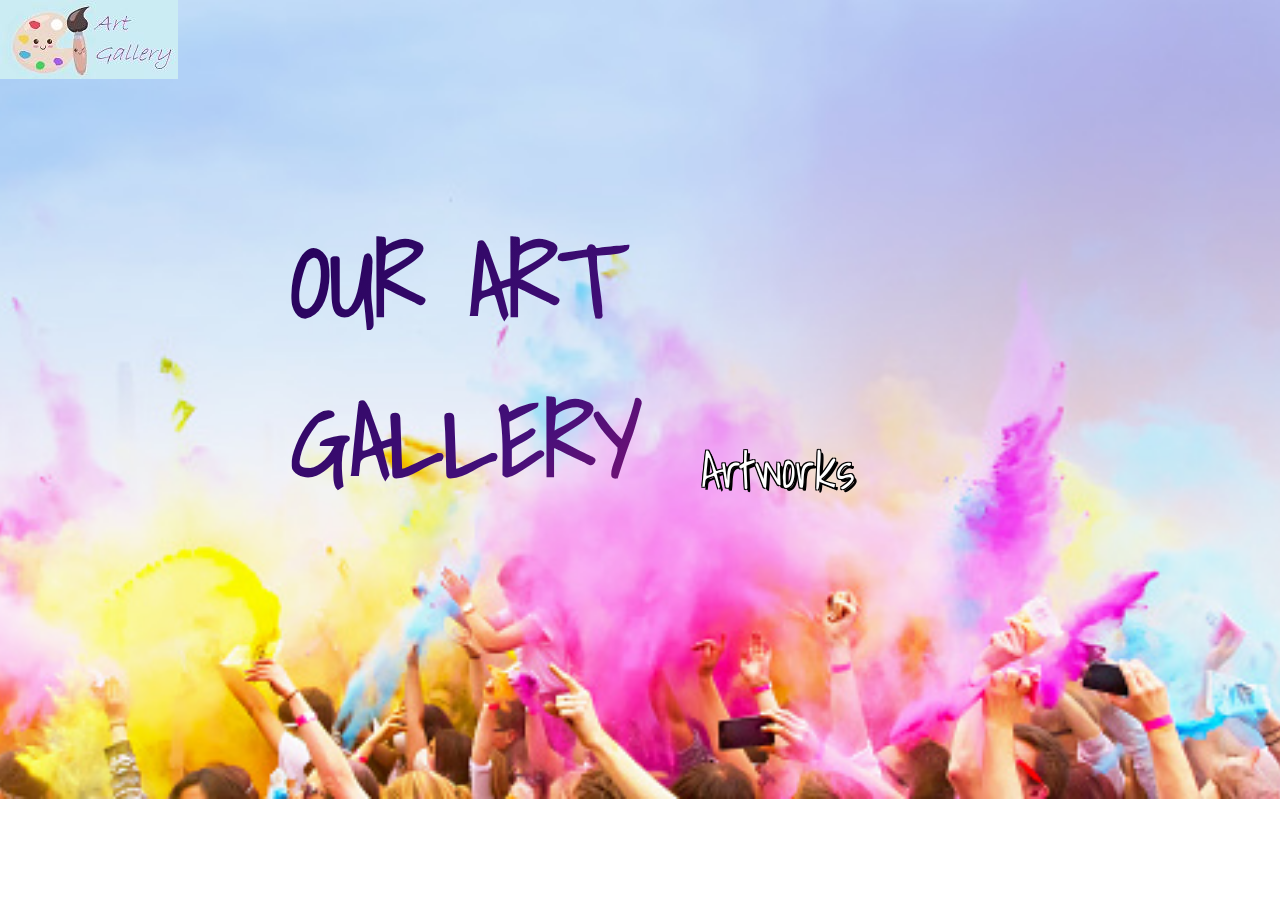
<file: index.html>
<html>
    <head>
    <title>Diya's and Dinah's Art gallery</title>
        <meta name="viewport" content="width=device-width, initial-scale=1" />
    <script type="text/js" src="special.js"></script>
    <link rel="stylesheet" type="text/css" href="style.css" >
    <link rel="preconnect" href="https://fonts.googleapis.com">
    <link rel="preconnect" href="https://fonts.gstatic.com" crossorigin>
    <link href="https://fonts.googleapis.com/css2?family=Shadows+Into+Light&display=swap" rel="stylesheet"> 
    </head>
    <body>
        <header>
                <ul>
                    <img src="logo_1.png" >
                </ul>
            </div>
            <div class="container">
                <div class="row">
                  <div class="col-md-12 text-center">
                    <h3 class="animate-charcter">Our Art gallery</h3>
                  </div>
                 <div class="h">
                    <ul>
                    <li ><a href="#">Home</a></li>
                    </ul>
                </div>
                <div class= "art">
                    <ul><li><a href="index (1).html">Artworks</a></li></ul>
                </div>
        </header>
    </body>
</html>
</file>
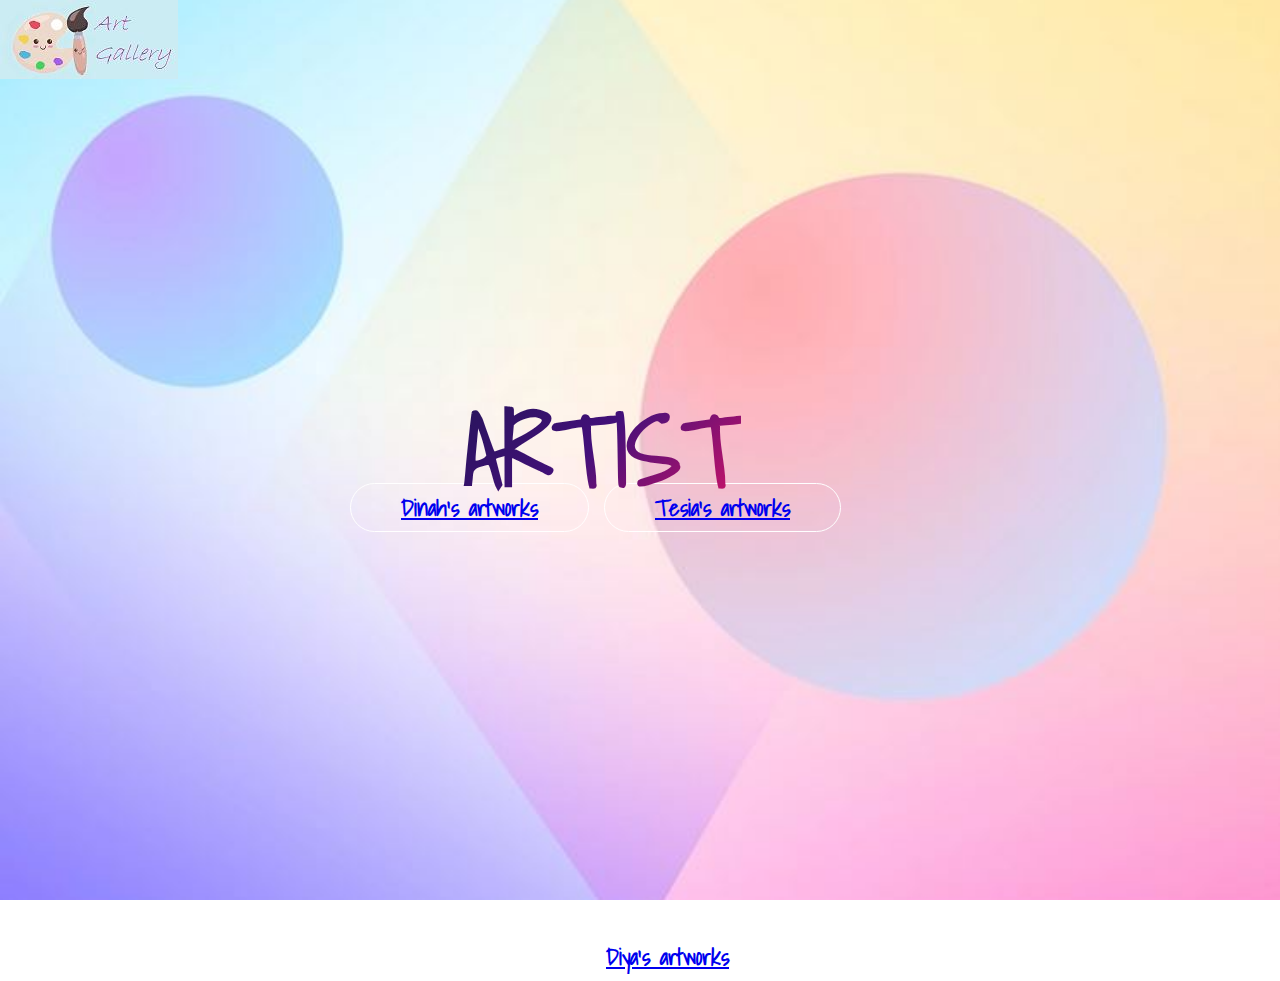
<file: index (1).html>
<html>
<head>
   
    <title> Our Art gallery</title>
   <meta name="viewport" content="width=device-width, initial-scale=1" />
    <link rel="preconnect" href="https://fonts.googleapis.com">
    <link rel="preconnect" href="https://fonts.gstatic.com" crossorigin>
    <link href="https://fonts.googleapis.com/css2?family=Shadows+Into+Light&display=swap" rel="stylesheet"> 
    <link rel="stylesheet" type="text/css" href="style (1).css" >
</head>
<body>
    <header>
        <div class="g">
            <ul>
                <li><img src="logo_1.png" >
                </li>
            </ul>
        </div>
        <div class="container">
            <div class="row">
              <div class="col-md-12 text-center">
                <h3 class="animate-charcter">Artist</h3>
              </div>
            </div>
          </div>
    <div class="button1" >
        <h3>
        <ul>
        <a href="index (2).html">Dinah's artworks</a</h3>
        </ul>
    </div>
    <div class="button3" >
        <h3>
        <ul>
        <a href="index (4).html">Tesia's artworks</a</h3>
        </ul>
    </div>
    <div class="button2" >
        <h3><a href="index (3).html">Diya's artworks</a></h3>
    </div>
    <div class="h">
        <ul>
    <li>
       <h2> <a href="index.html">Home</a></h2>
    </li>
        </ul>
    </div>
    </header>
</body>



</html>
</file>
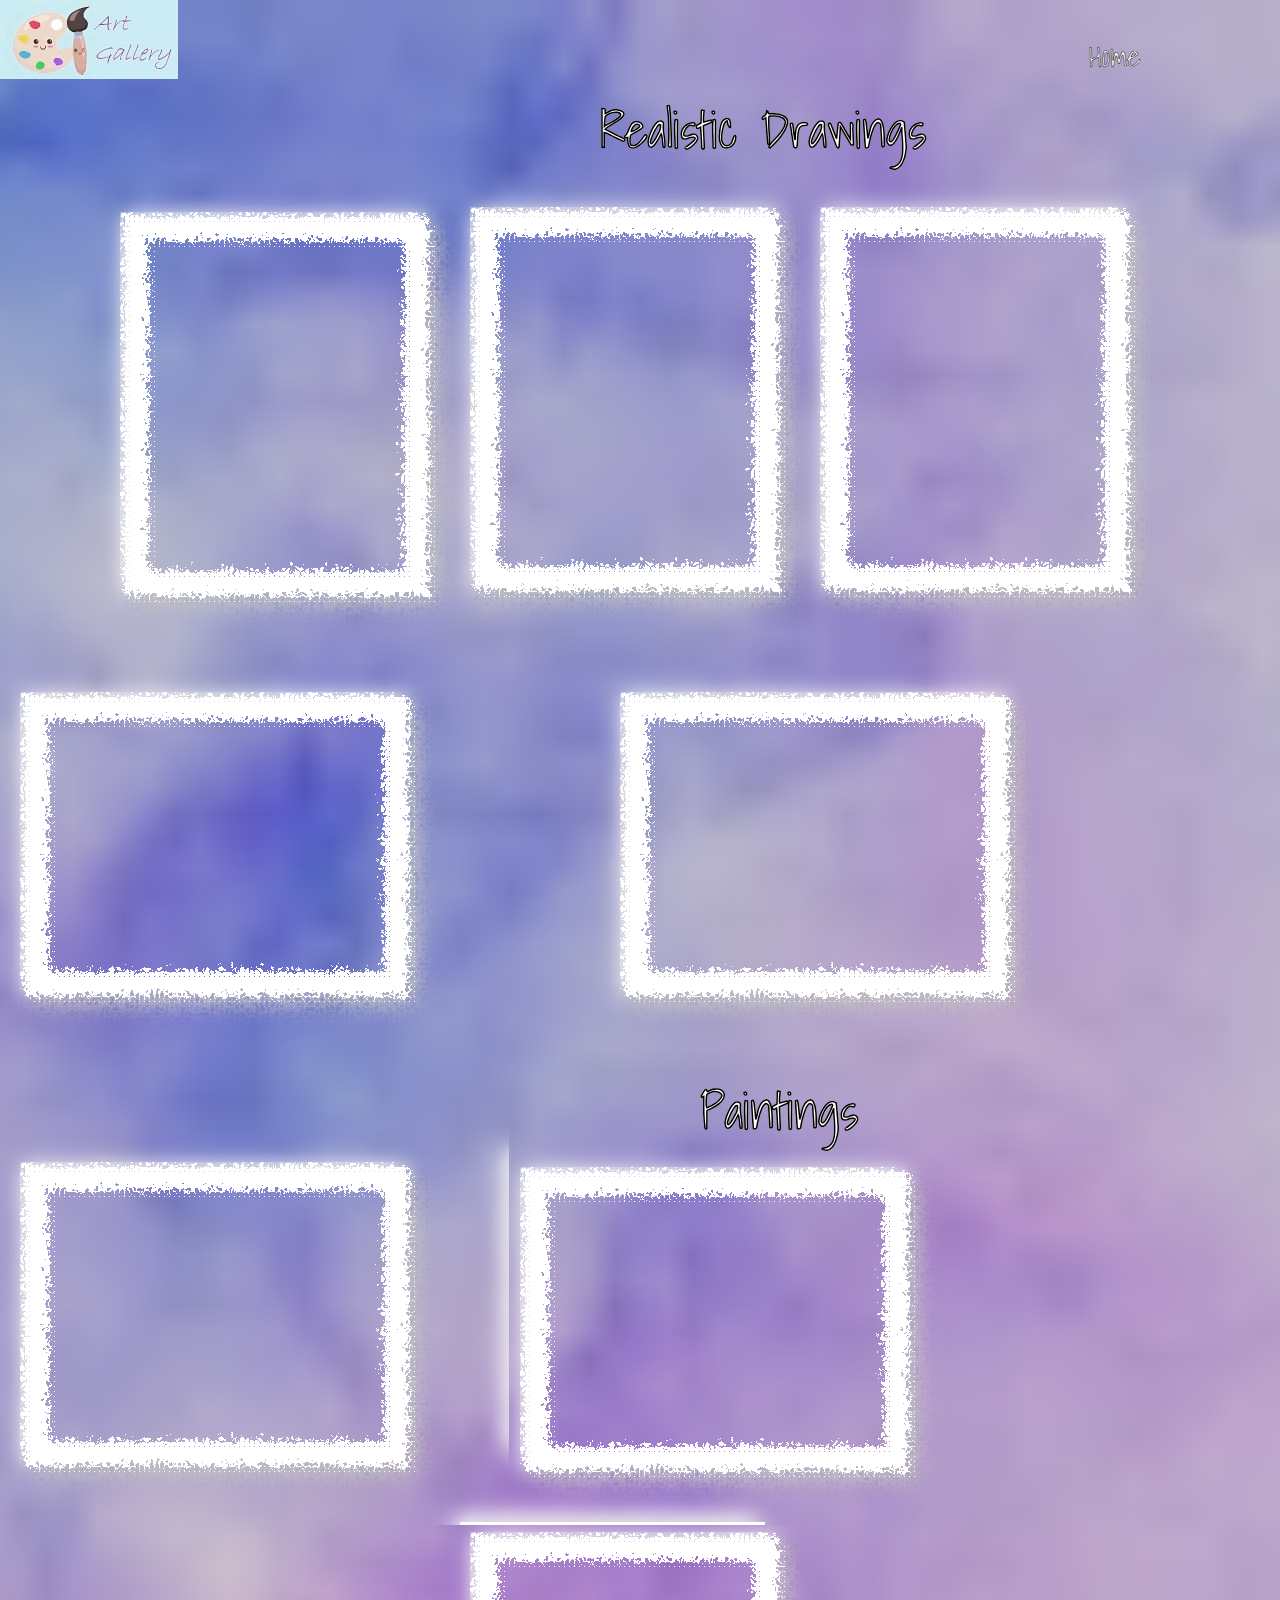
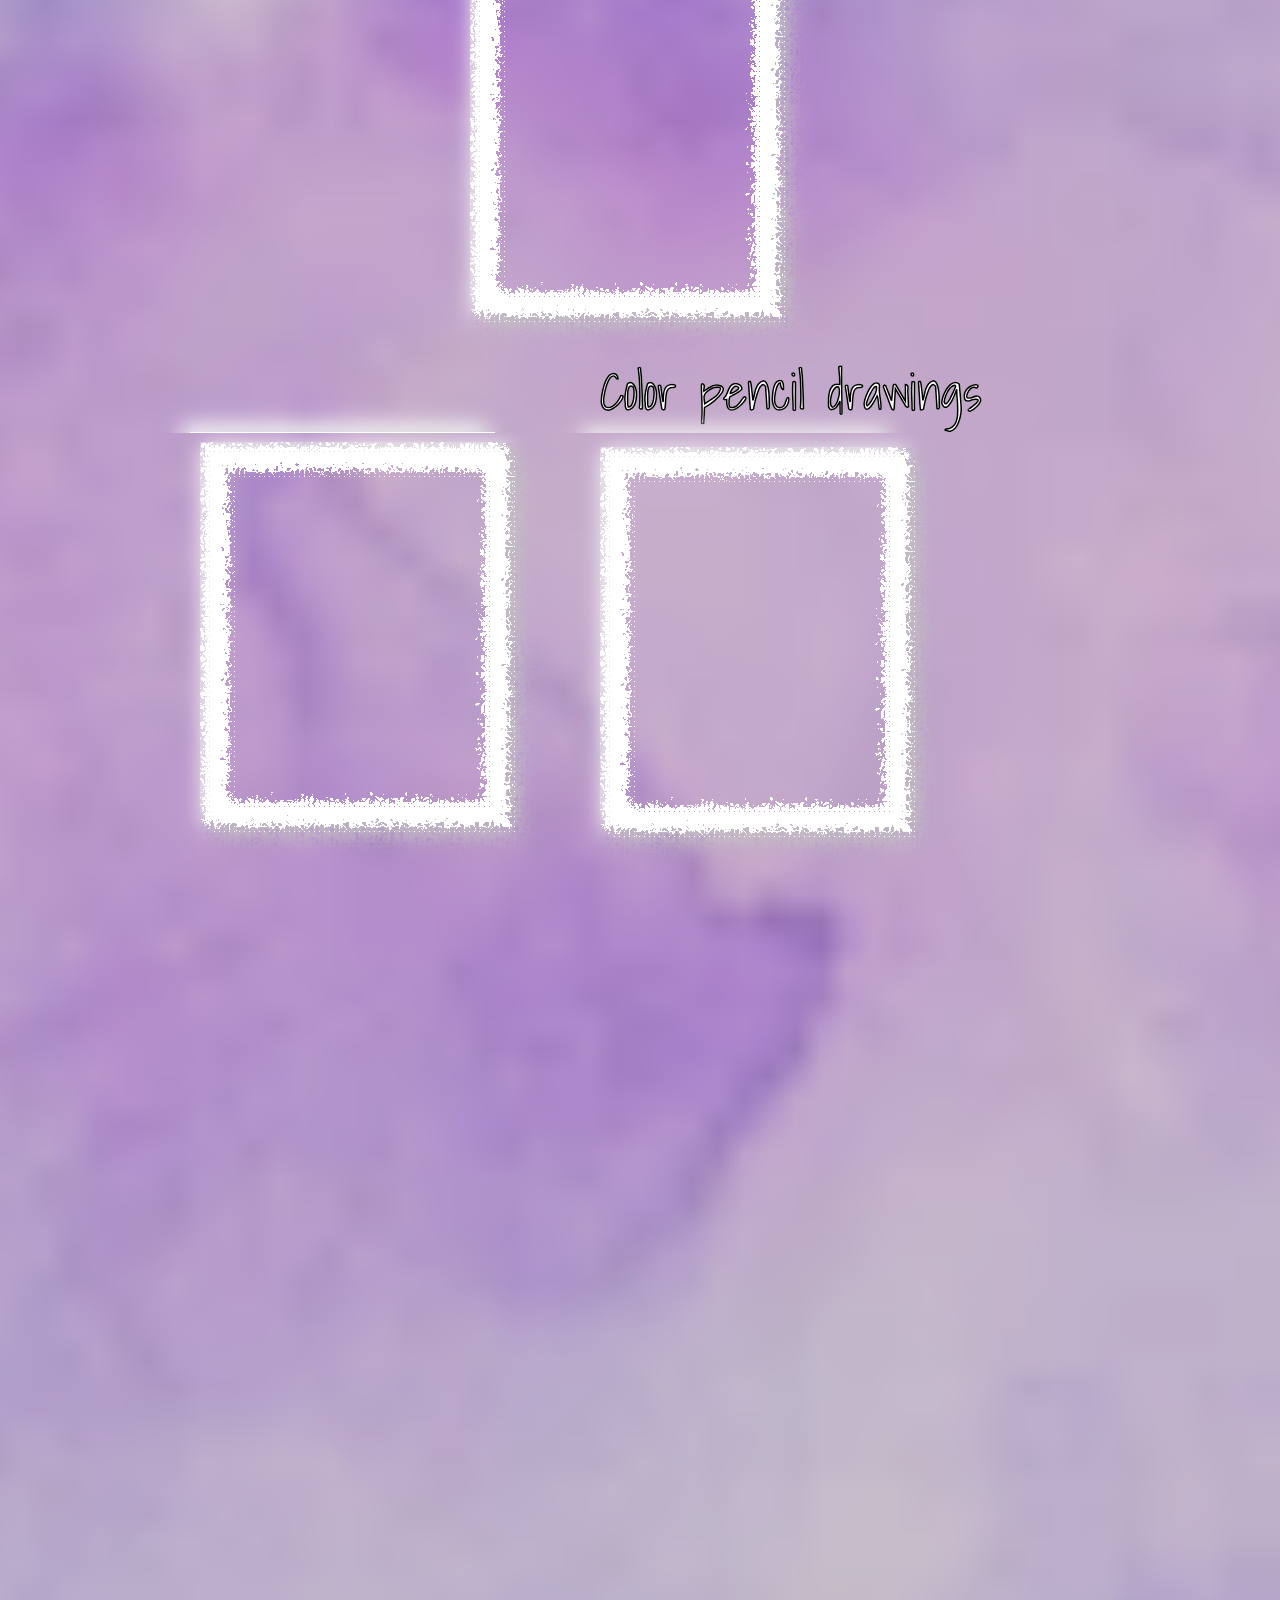
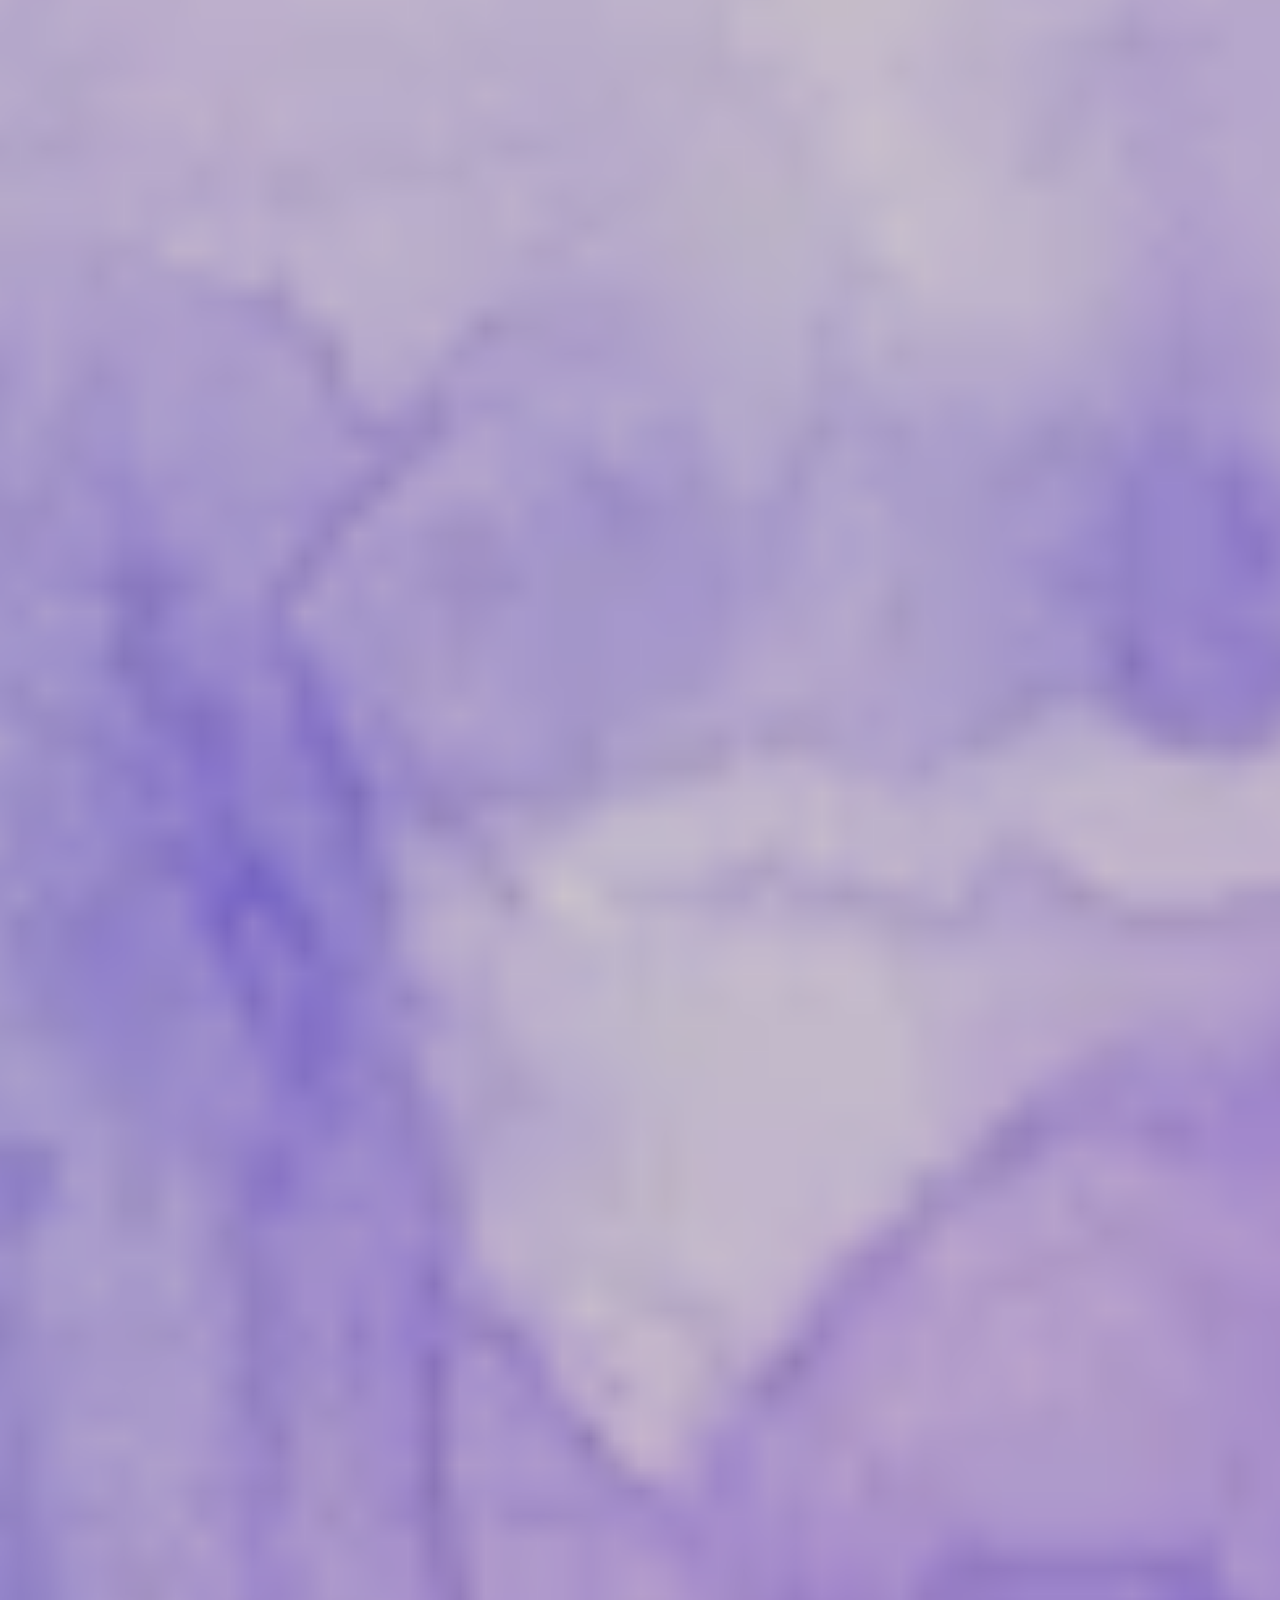
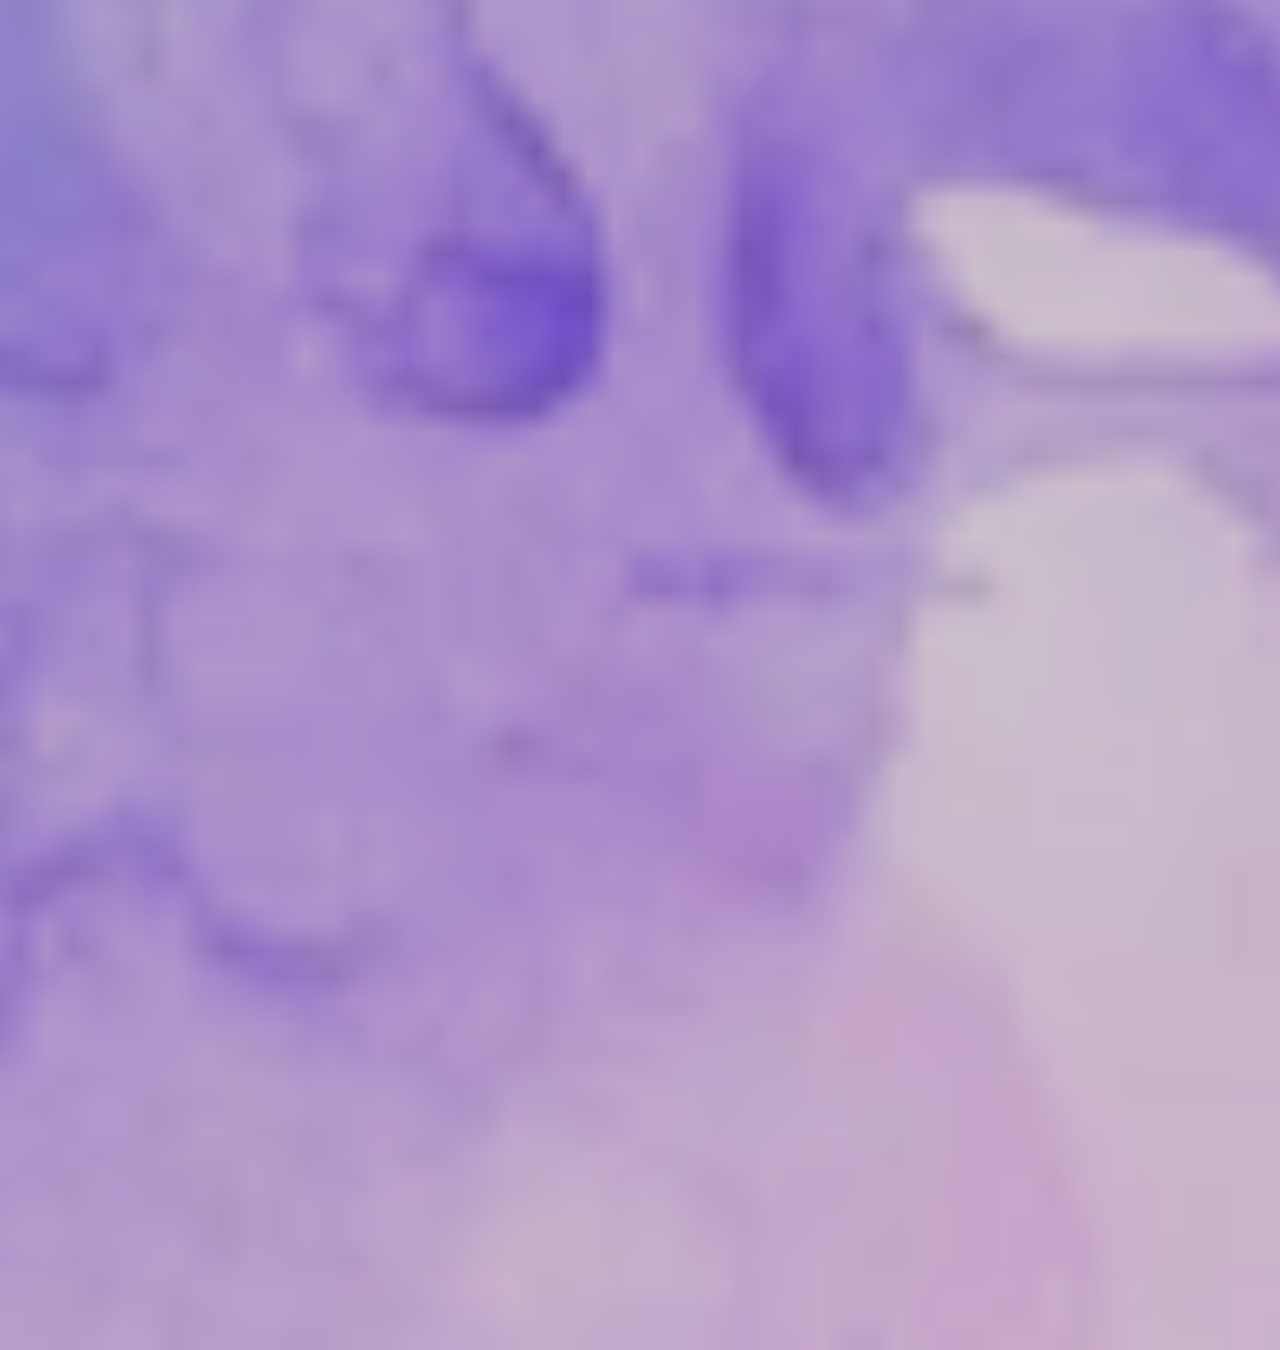
<file: index (2).html>
<html>
<head>
    <title>Dinah's Art gallery</title>
    <meta name="viewport" content="width=device-width, initial-scale=1" />
    <link rel="stylesheet" type="text/css" href="style (2).css" >
    <link rel="preconnect" href="https://fonts.googleapis.com">
    <link rel="preconnect" href="https://fonts.gstatic.com" crossorigin>
    <link href="https://fonts.googleapis.com/css2?family=Dancing+Script&family=Shadows+Into+Light&display=swap" rel="stylesheet"> 
</head>
<body>
    <header>
        <div class= "logo">
            <img src="logo_1.png">
        </div>
        <h3 class= "l1">Realistic Drawings</h3>
        <h3 class= "l2">Paintings</h3>
        <h3 class= "l3">Color pencil drawings</h3>
        <div class= "h">
            <ul>
                <li><a href= "index.html">Home</a></li>
            </ul>
        </div>
        <div class="container">
            <div class="card">
                <div class="image image">
                    <div class="info" >
                        <img src="diya_drawing_2_1 (2).png">
                    </div>
                </div>
            </div>
        </div>
        <div class="container2">
            <div class="card2">
                <div class="image image2">
                    <div class="info2" >
                        <img src="1 (4).png">
                    </div>
                </div>
            </div>
        </div>
        <div class="container3">
            <div class="card3">
                <div class="image image3">
                    <div class="info3" >
                        <img src="1 (8).png">
                    </div>
                </div>
            </div>
        </div>
        <div class="container4">
            <div class="card4">
                <div class="image image4">
                    <div class="info4" >
                        <img src="1 (3).png">
                    </div>
                </div>
            </div>
        </div>
        <div class="container5">
            <div class="card5">
                <div class="image image5">
                    <div class="info5" >
                        <img src="1 (2).png">
                    </div>
                </div>
            </div>
        </div>
        <div class="container6">
            <div class="card6">
                <div class="image image6">
                    <div class="info6" >
                        <img src="1 (9).jpg">
                    </div>
                </div>
            </div>
        </div>
        <div class="container7">
            <div class="card7">
                <div class="image image7">
                    <div class="info7" >
                        <img src="1.jpg">
                    </div>
                </div>
            </div>
        </div>
        <div class="container8">
            <div class="card8">
                <div class="image image8">
                    <div class="info8" >
                        <img src="1 (5).png">
                    </div>
                </div>
            </div>
        </div>
        <div class="container9">
            <div class="card9">
                <div class="image image9">
                    <div class="info9" >
                        <img src="1 (6).jpg">
                    </div>
                </div>
            </div>
        </div>
        <div class="container0">
            <div class="card0">
                <div class="image image0">
                    <div class="info0" >
                        <img src="1 (1).jpg">
                    </div>
                </div>
            </div>
        </div>
        <div class="card">
        <div class="image image2"></div>
        </div>
        <div class="card">
        <div class="image image3"></div>
        </div>
        <svg>
            <filter id="wavy1">
                <feturbulence x="0" y="0" baseFrequency="0.2"
            numOctaves="5" seed="1"></feturbulence> 
            <feDisplacementMap in="SourceGraphic" scale="20" />
            </filter>
        </svg>
        <svg>
            <filter id="wavy2">
                <feturbulence x="0" y="0" baseFrequency="0.2"
            numOctaves="5" seed="1"></feturbulence> 
            <feDisplacementMap in="SourceGraphic" scale="20" />
            </filter>
        </svg>
        <svg>
            <filter id="wavy3">
                <feturbulence x="0" y="0" baseFrequency="0.1"
            numOctaves="5" seed="1"></feturbulence> 
            <feDisplacementMap in="SourceGraphic" scale="20" />
            </filter>
        </svg>
    



        




    </header>
</body>
</html>
</file>
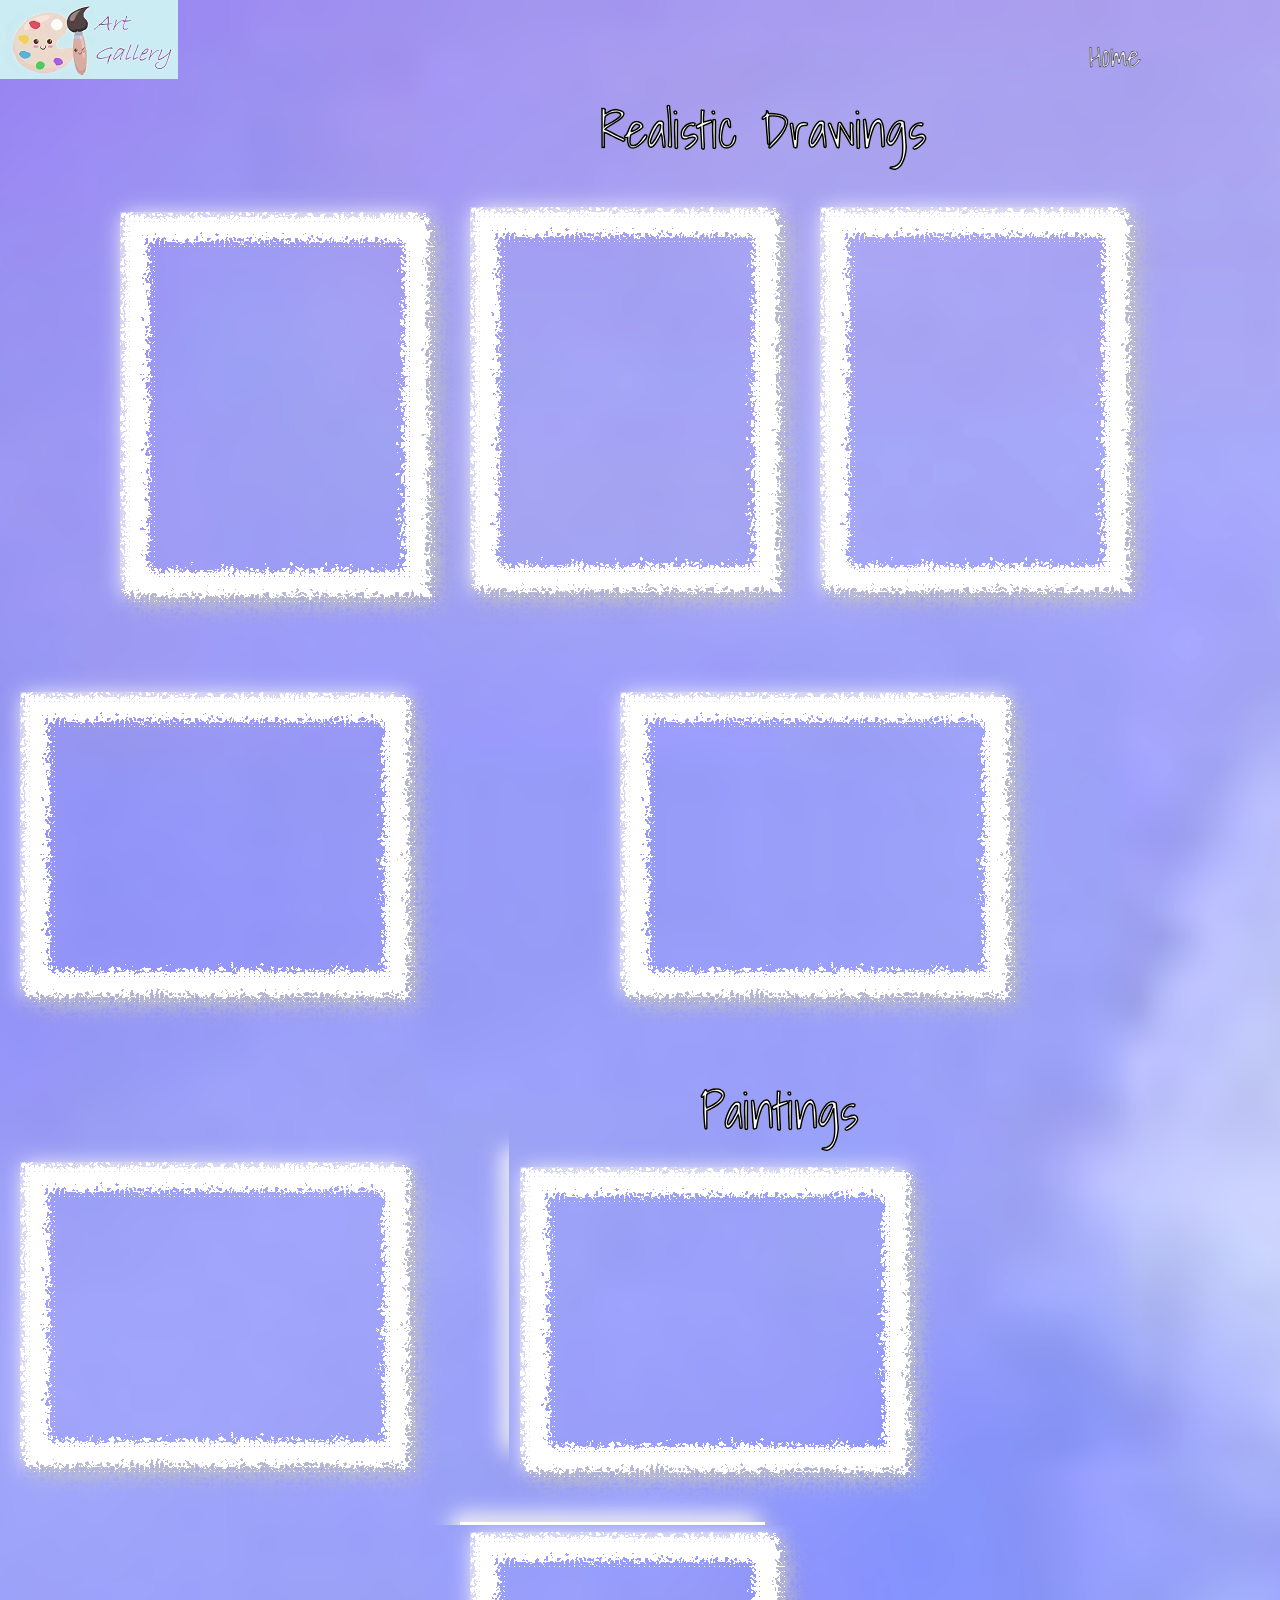
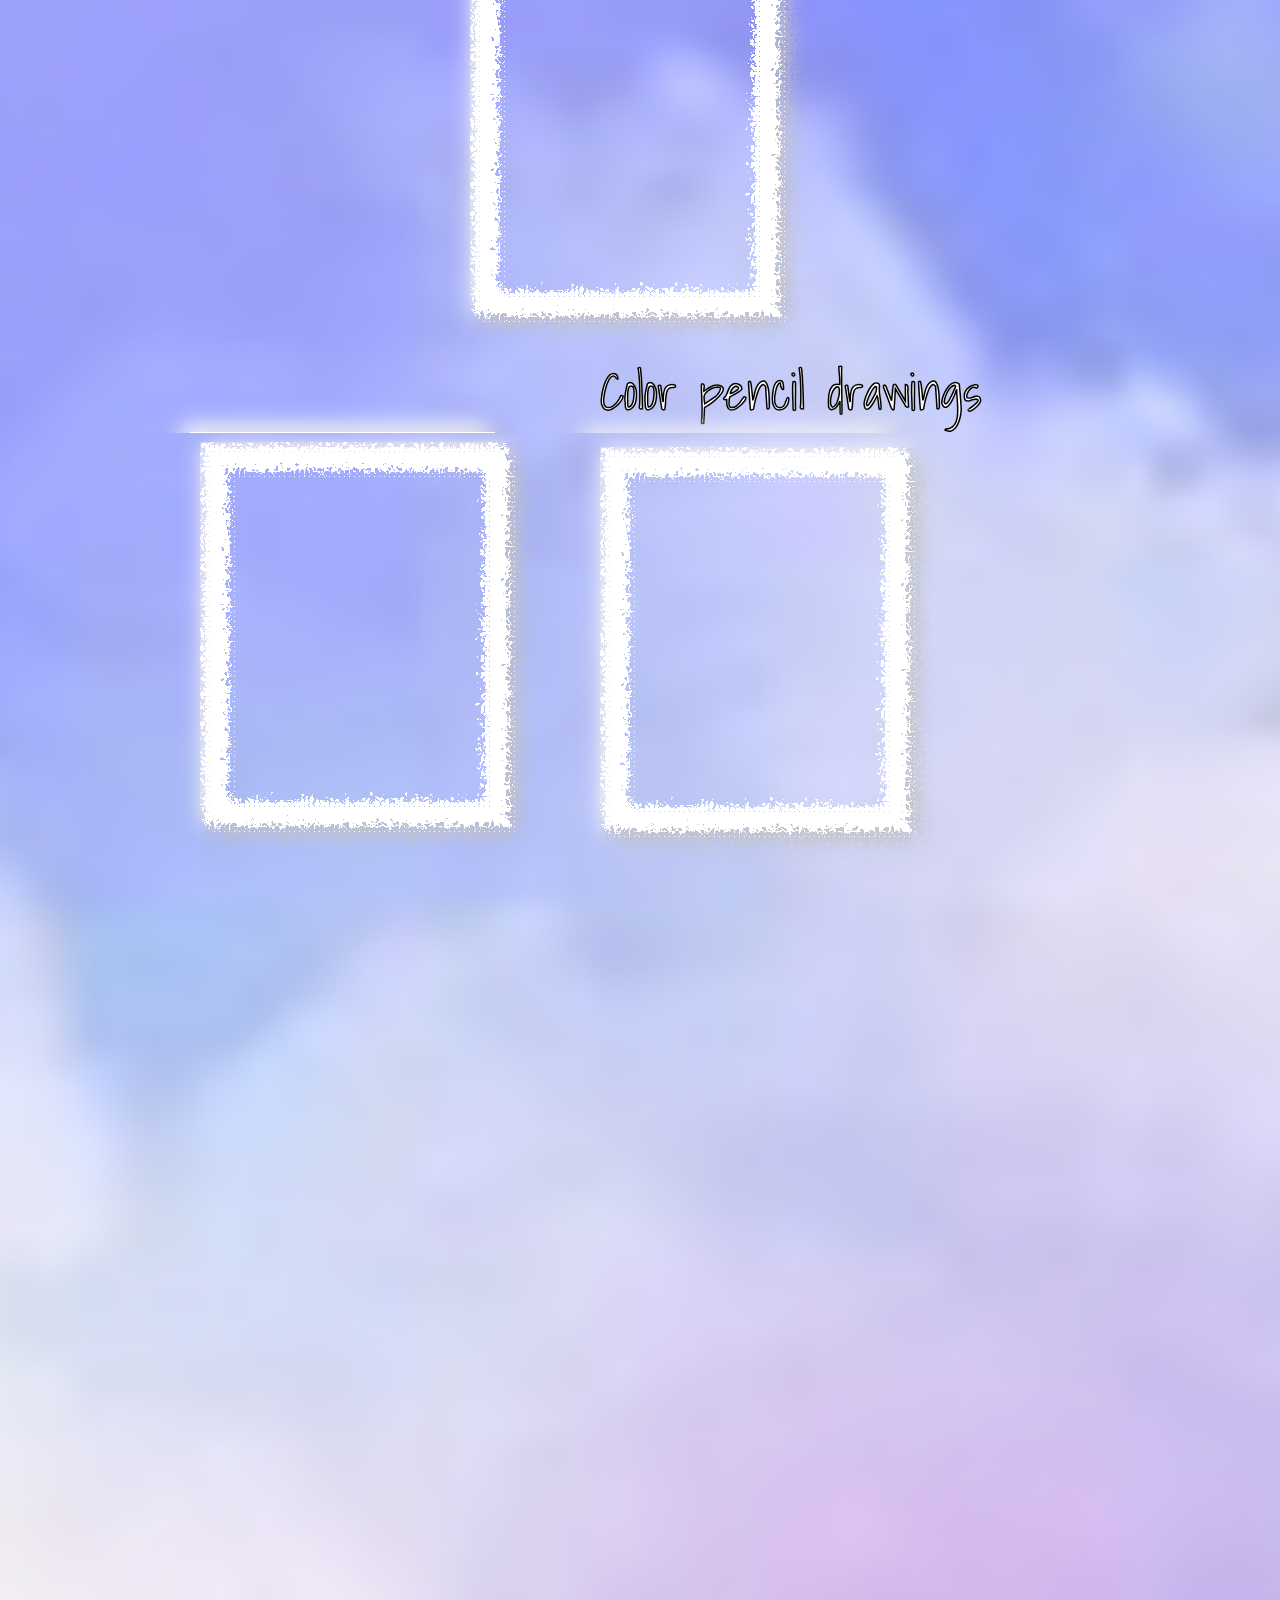
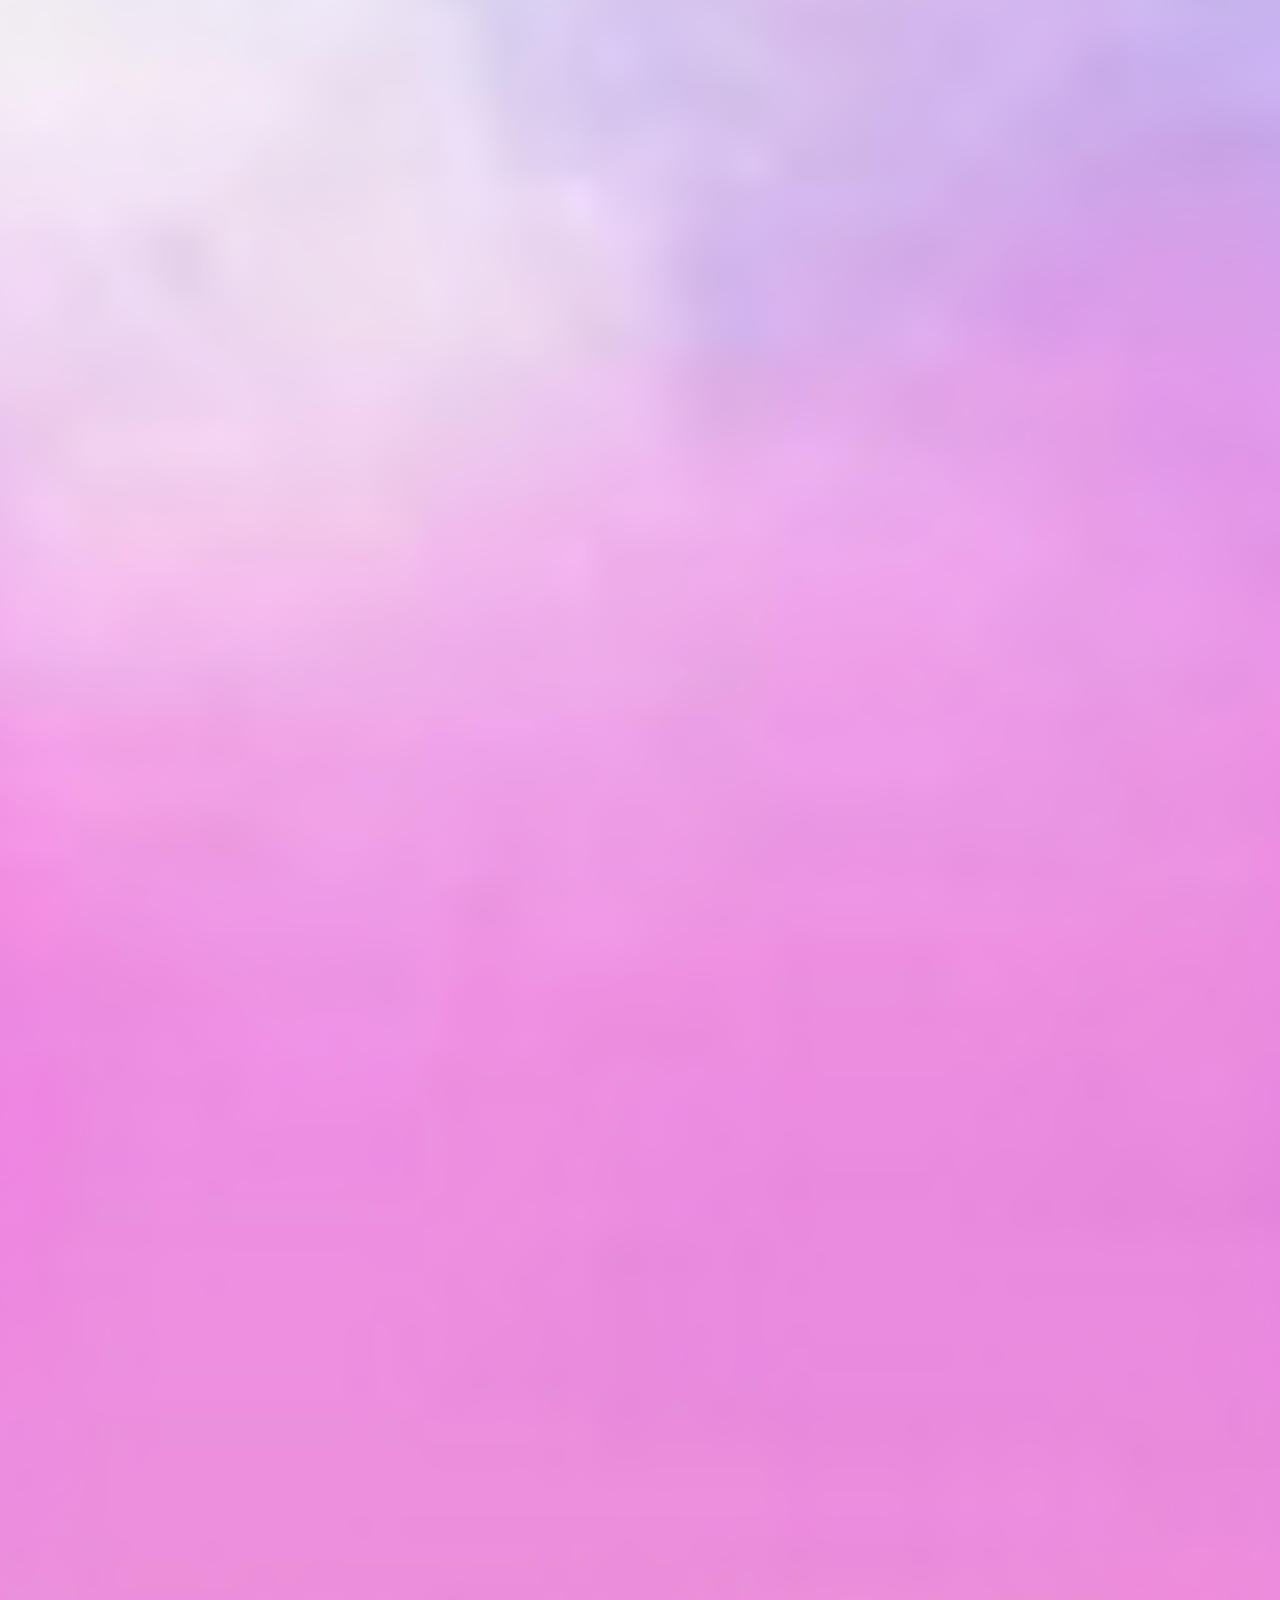
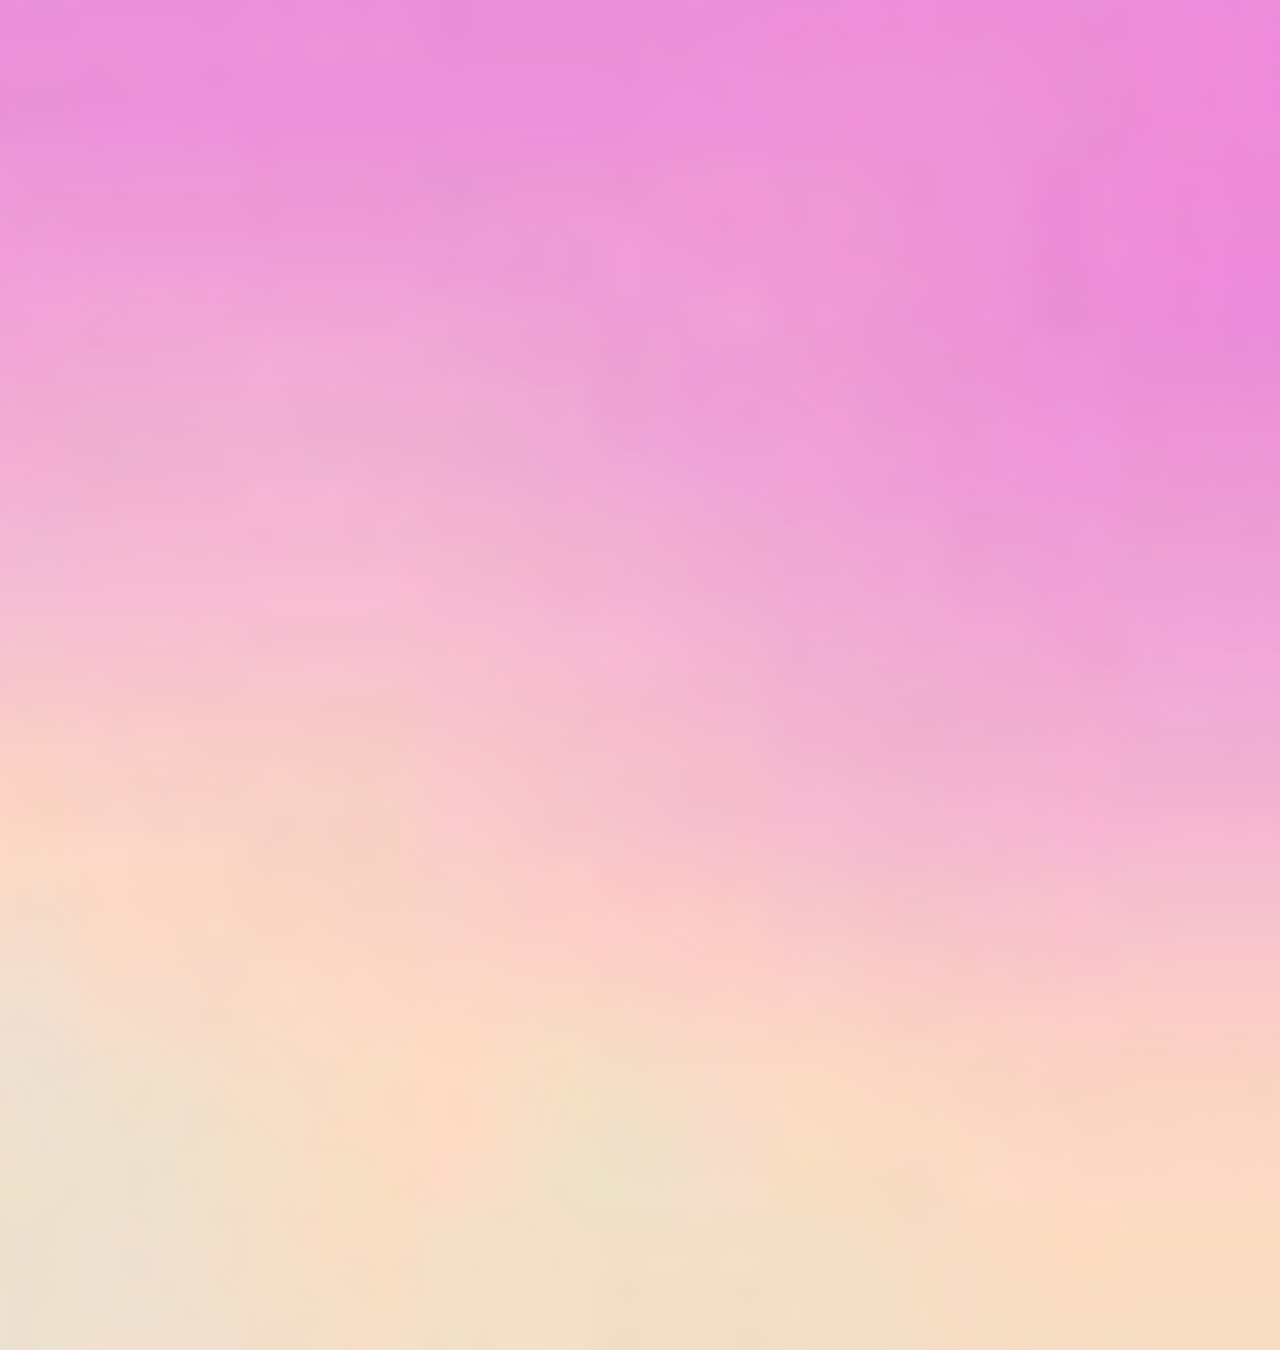
<file: index (3).html>
<html>
<head>
    <title>Diya's Art gallery</title>
    <link rel="stylesheet" type="text/css" href="style (3).css" >
    <meta name="viewport" content="width=device-width, initial-scale=1" />
    <link rel="preconnect" href="https://fonts.googleapis.com">
    <link rel="preconnect" href="https://fonts.gstatic.com" crossorigin>
    <link href="https://fonts.googleapis.com/css2?family=Dancing+Script&family=Shadows+Into+Light&display=swap" rel="stylesheet"> 
</head>
<body>
    <header>
        <div class= "logo">
            <img src="logo_1.png">
        </div>
        <h3 class= "l1">Realistic Drawings</h3>
        <h3 class= "l2">Paintings</h3>
        <h3 class= "l3">Color pencil drawings</h3>
        <div class= "h">
            <ul>
                <li><a href= "index.html">Home</a></li>
            </ul>
        </div>
        <div class="container">
            <div class="card">
                <div class="image image">
                    <div class="info" >
                        <img src="diya_drawing_2_1 (2).png">
                    </div>
                </div>
            </div>
        </div>
        <div class="container2">
            <div class="card2">
                <div class="image image2">
                    <div class="info2" >
                        <img src="1 (4).png">
                    </div>
                </div>
            </div>
        </div>
        <div class="container3">
            <div class="card3">
                <div class="image image3">
                    <div class="info3" >
                        <img src="1 (8).png">
                    </div>
                </div>
            </div>
        </div>
        <div class="container4">
            <div class="card4">
                <div class="image image4">
                    <div class="info4" >
                        <img src="1 (3).png">
                    </div>
                </div>
            </div>
        </div>
        <div class="container5">
            <div class="card5">
                <div class="image image5">
                    <div class="info5" >
                        <img src="1 (2).png">
                    </div>
                </div>
            </div>
        </div>
        <div class="container6">
            <div class="card6">
                <div class="image image6">
                    <div class="info6" >
                        <img src="1 (9).jpg">
                    </div>
                </div>
            </div>
        </div>
        <div class="container7">
            <div class="card7">
                <div class="image image7">
                    <div class="info7" >
                        <img src="1.jpg">
                    </div>
                </div>
            </div>
        </div>
        <div class="container8">
            <div class="card8">
                <div class="image image8">
                    <div class="info8" >
                        <img src="1 (5).png">
                    </div>
                </div>
            </div>
        </div>
        <div class="container9">
            <div class="card9">
                <div class="image image9">
                    <div class="info9" >
                        <img src="1 (6).jpg">
                    </div>
                </div>
            </div>
        </div>
        <div class="container0">
            <div class="card0">
                <div class="image image0">
                    <div class="info0" >
                        <img src="1 (1).jpg">
                    </div>
                </div>
            </div>
        </div>
        <div class="card">
        <div class="image image2"></div>
        </div>
        <div class="card">
        <div class="image image3"></div>
        </div>
        <svg>
            <filter id="wavy1">
                <feturbulence x="0" y="0" baseFrequency="0.2"
            numOctaves="5" seed="1"></feturbulence> 
            <feDisplacementMap in="SourceGraphic" scale="20" />
            </filter>
        </svg>
        <svg>
            <filter id="wavy2">
                <feturbulence x="0" y="0" baseFrequency="0.2"
            numOctaves="5" seed="1"></feturbulence> 
            <feDisplacementMap in="SourceGraphic" scale="20" />
            </filter>
        </svg>
        <svg>
            <filter id="wavy3">
                <feturbulence x="0" y="0" baseFrequency="0.1"
            numOctaves="5" seed="1"></feturbulence> 
            <feDisplacementMap in="SourceGraphic" scale="20" />
            </filter>
        </svg>
    



        




    </header>
</body>
</html>
</file>
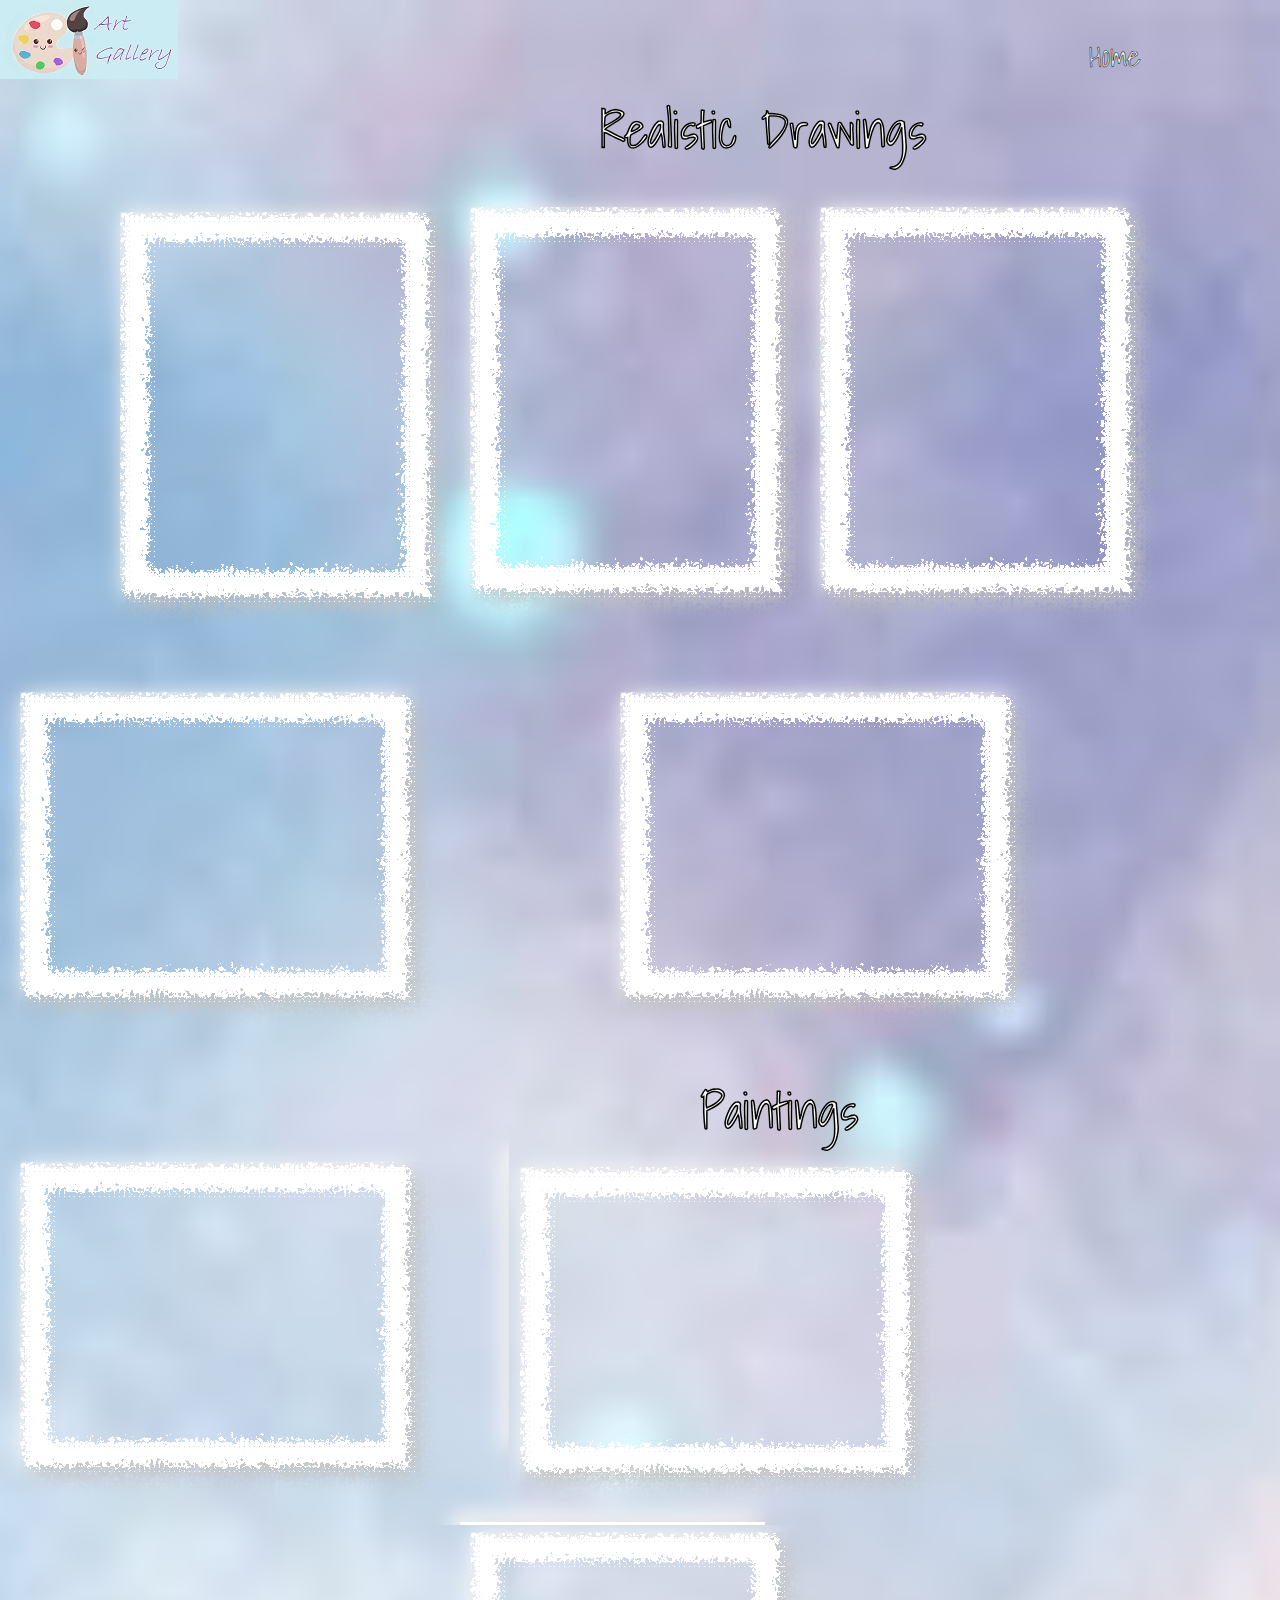
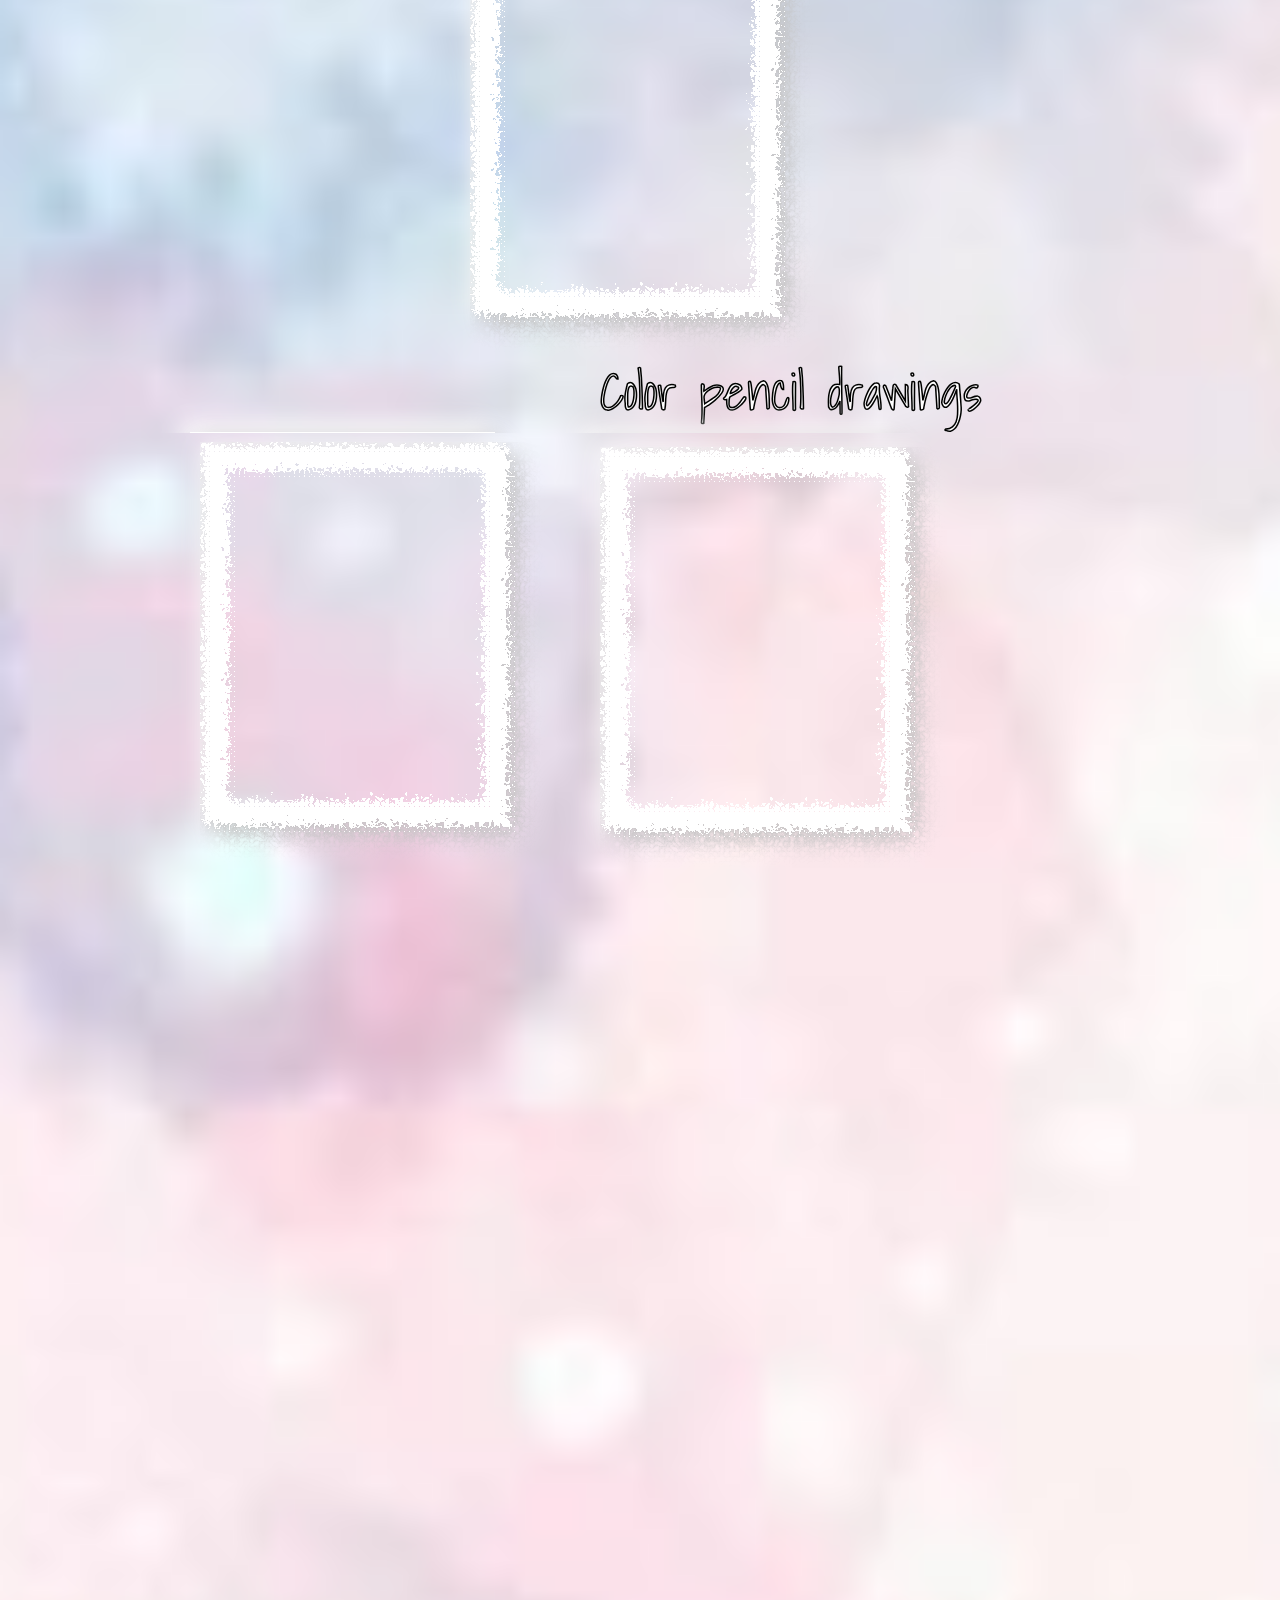
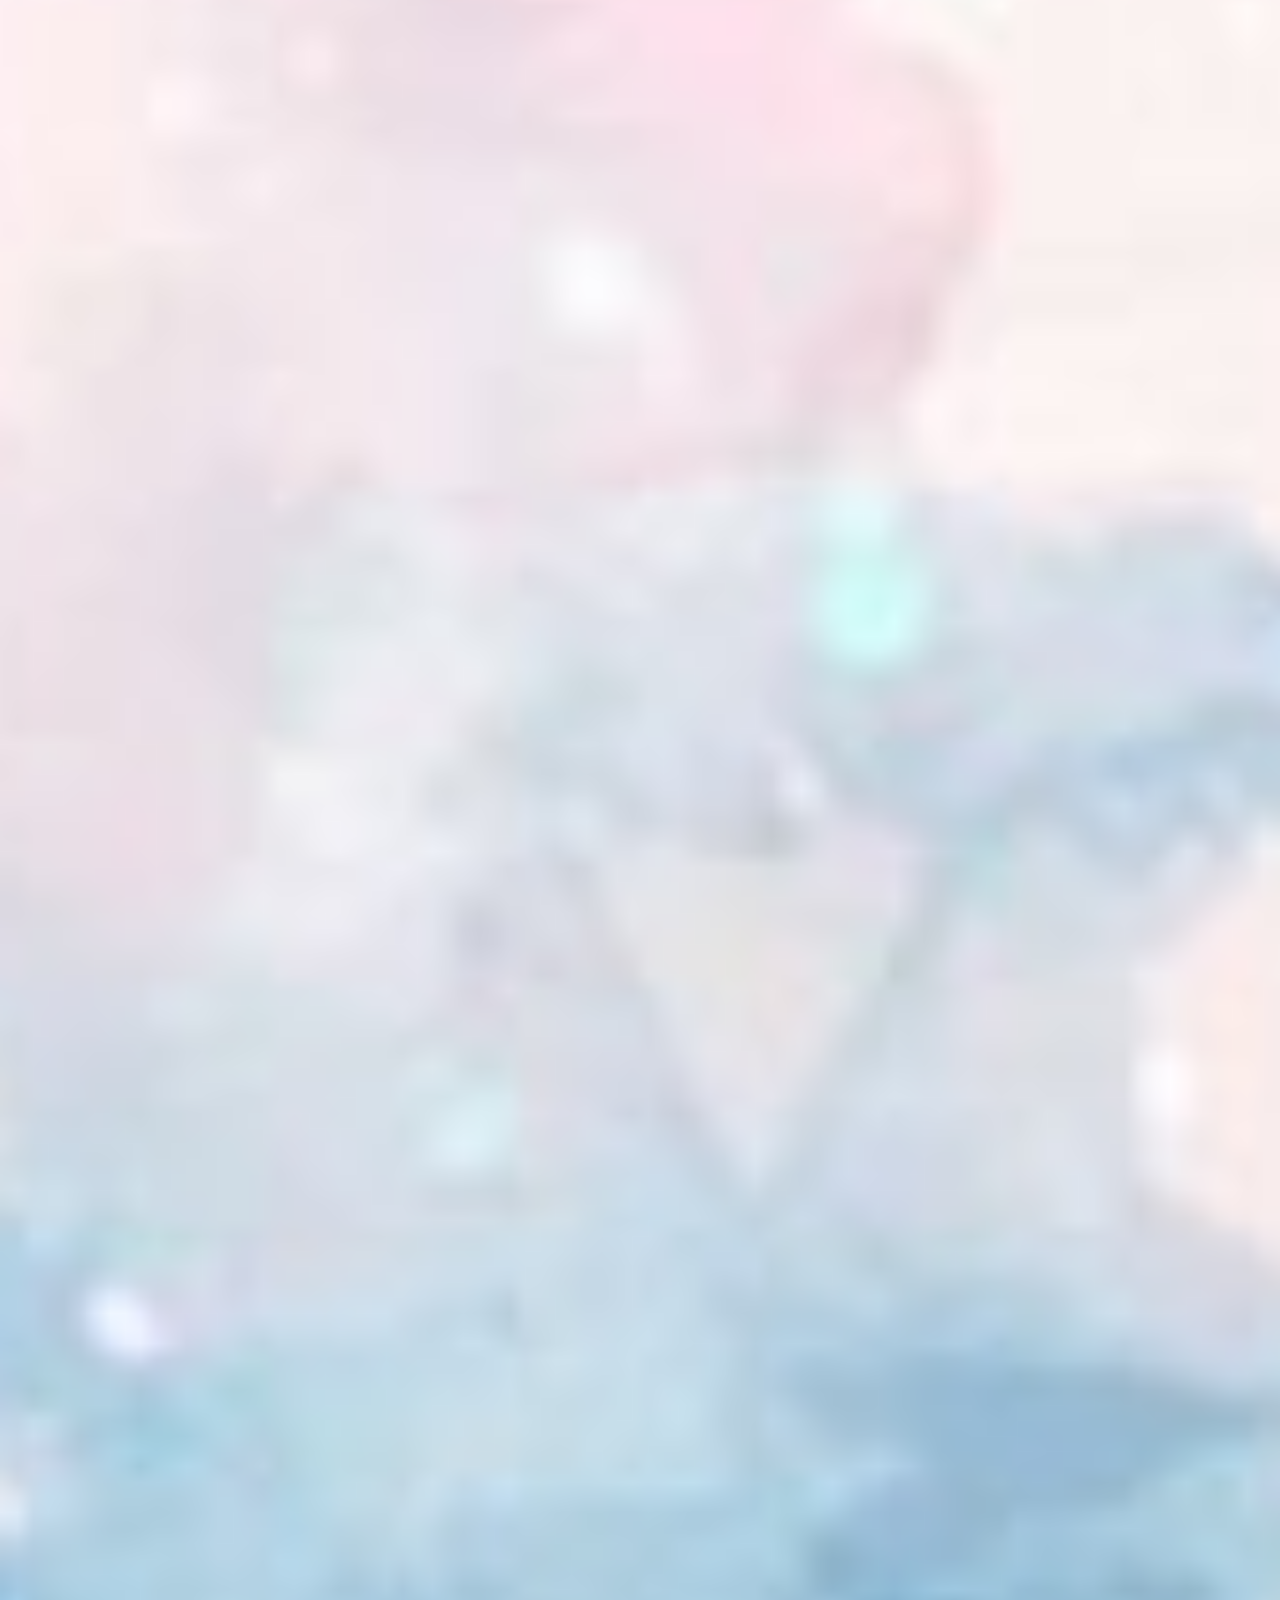
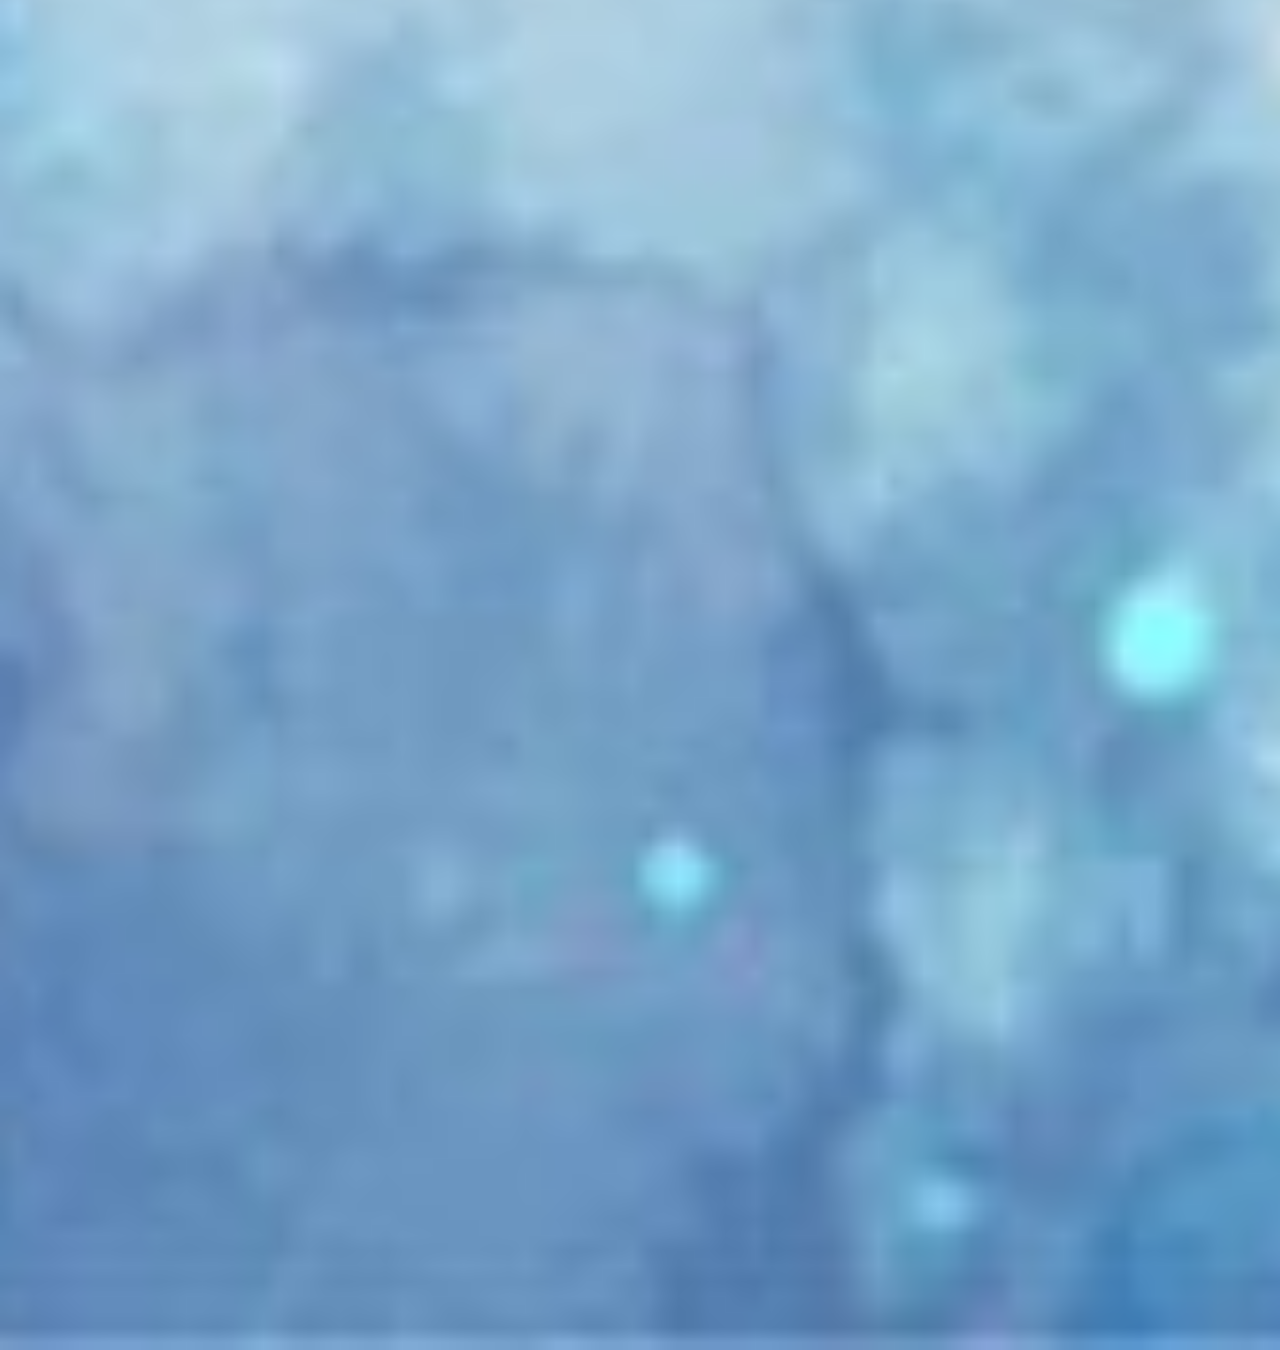
<file: index (4).html>
<html>
<head>
    <title>Tesia's Art gallery</title>
    <link rel="stylesheet" type="text/css" href="style (4).css" >
    <meta name="viewport" content="width=device-width, initial-scale=1" />
    <link rel="preconnect" href="https://fonts.googleapis.com">
    <link rel="preconnect" href="https://fonts.gstatic.com" crossorigin>
    <link href="https://fonts.googleapis.com/css2?family=Dancing+Script&family=Shadows+Into+Light&display=swap" rel="stylesheet"> 
</head>
<body>
    <header>
        <div class= "logo">
            <img src="logo_1.png">
        </div>
        <h3 class= "l1">Realistic Drawings</h3>
        <h3 class= "l2">Paintings</h3>
        <h3 class= "l3">Color pencil drawings</h3>
        <div class= "h">
            <ul>
                <li><a href= "index.html">Home</a></li>
            </ul>
        </div>
        <div class="container">
            <div class="card">
                <div class="image image">
                    <div class="info" >
                        <img src="diya_drawing_2_1 (2).png">
                    </div>
                </div>
            </div>
        </div>
        <div class="container2">
            <div class="card2">
                <div class="image image2">
                    <div class="info2" >
                        <img src="1 (4).png">
                    </div>
                </div>
            </div>
        </div>
        <div class="container3">
            <div class="card3">
                <div class="image image3">
                    <div class="info3" >
                        <img src="1 (8).png">
                    </div>
                </div>
            </div>
        </div>
        <div class="container4">
            <div class="card4">
                <div class="image image4">
                    <div class="info4" >
                        <img src="1 (3).png">
                    </div>
                </div>
            </div>
        </div>
        <div class="container5">
            <div class="card5">
                <div class="image image5">
                    <div class="info5" >
                        <img src="1 (2).png">
                    </div>
                </div>
            </div>
        </div>
        <div class="container6">
            <div class="card6">
                <div class="image image6">
                    <div class="info6" >
                        <img src="1 (9).jpg">
                    </div>
                </div>
            </div>
        </div>
        <div class="container7">
            <div class="card7">
                <div class="image image7">
                    <div class="info7" >
                        <img src="1.jpg">
                    </div>
                </div>
            </div>
        </div>
        <div class="container8">
            <div class="card8">
                <div class="image image8">
                    <div class="info8" >
                        <img src="1 (5).png">
                    </div>
                </div>
            </div>
        </div>
        <div class="container9">
            <div class="card9">
                <div class="image image9">
                    <div class="info9" >
                        <img src="1 (6).jpg">
                    </div>
                </div>
            </div>
        </div>
        <div class="container0">
            <div class="card0">
                <div class="image image0">
                    <div class="info0" >
                        <img src="1 (1).jpg">
                    </div>
                </div>
            </div>
        </div>
        <div class="card">
        <div class="image image2"></div>
        </div>
        <div class="card">
        <div class="image image3"></div>
        </div>
        <svg>
            <filter id="wavy1">
                <feturbulence x="0" y="0" baseFrequency="0.2"
            numOctaves="5" seed="1"></feturbulence> 
            <feDisplacementMap in="SourceGraphic" scale="20" />
            </filter>
        </svg>
        <svg>
            <filter id="wavy2">
                <feturbulence x="0" y="0" baseFrequency="0.2"
            numOctaves="5" seed="1"></feturbulence> 
            <feDisplacementMap in="SourceGraphic" scale="20" />
            </filter>
        </svg>
        <svg>
            <filter id="wavy3">
                <feturbulence x="0" y="0" baseFrequency="0.1"
            numOctaves="5" seed="1"></feturbulence> 
            <feDisplacementMap in="SourceGraphic" scale="20" />
            </filter>
        </svg>
    



        




    </header>
</body>
</html>
</file>
<file: style.css>
*{
    margin:0;
    padding:0;
}
header {
    
    background-image: url(Mainpagebg.png);
    background-size: cover;
    background-position: center;
    position: relative;
    height: 799px;
    float: center;
}
.h{
	display: inline-block;
}
.h{

    float: right;
   list-style-type: none;
  margin-top: -30px;
   width: auto;
  height: 30pt;
  margin-left: 1450px;
  font-size: 40;
  font-family: 'Shadows Into Light';
  -webkit-text-stroke: 0.02px black;
  color: white;
  text-shadow:
      3px 3px 0 #000,
    -1px -1px 0 #000,  
     1px -1px 0 #000,
     -1px 1px 0 #000,
      1px 1px 0 #000;
      position: absolute;
}
.h li{

 display: inline-block;

}
.h li a{
text-decoration: none;
color: #fff;
padding: 1px 3px;
border: 1px solid transparent;

}
.h li a:hover{

    background-color: pink;

    color: purple;

}

.h li.active a{

    background-color: rgb(192, 230, 255);
     color: rgb(128, 0, 11);
}
.animate-charcter
    {
       text-transform: uppercase;
      background-image: linear-gradient(
        -225deg,
        #230158 0%,
        #44107a 29%,
        #ff1361 67%,
        #fff800 100%
      );
      background-size: auto auto;
      background-clip: border-box;
      background-size: 200% auto;
      color: #fff;
      background-clip: text;
      -webkit-background-clip: text;
      -webkit-text-fill-color: transparent;
      animation: textclip 2s linear infinite;
      display: inline-block;
          font-size: 100px;
          font-family: 'Shadows Into Light', cursive;
          position: absolute;
        top: 45%;
        left: 48.5%;
        transform: translate(-50%,-50%);
        color: white;
    }
    @keyframes textclip {
        to {
          background-position: 200% center;
        }
      }
h1 {
	-webkit-text-stroke-width: 0.01px;
	-webkit-text-stroke-color: black;
}
.art{
	display: inline-block;
}
.art{
   float: right;
   list-style-type: none;
   margin-top: 350px;
   width: auto;
   height: 30pt;
   margin-left: 697px;
   font-size: 50;
   font-family: 'Shadows Into Light';
   -webkit-text-stroke: 0.02px black;
   color: white;
   text-shadow:
       3px 3px 0 #000,
     -1px -1px 0 #000,  
      1px -1px 0 #000,
      -1px 1px 0 #000,
       1px 1px 0 #000;
	   position: absolute;

}
.art li{

   display: inline-block;

}
.art li a{
   text-decoration: none;
   color: #fff;
   padding: 1px 3px;
   border: 1px solid transparent;

}
.art li a:hover{
    background-color: pink;
    color: purple;

}

.art li.active a{
    background-color: rgb(192, 230, 255);
    color: rgb(128, 0, 11);
}
.word{
    position: absolute;
    bottom: 50px; right: 50px;
    font-size: 45px;
    animation: morph 15s infinite ease-in-out;

}
.word:nth-child(1){
    animation-delay: -15s;
}
.word:nth-child(2){
    animation-delay: -11s;
}
.word:nth-child(3){
    animation-delay: -8s;
}
.word:nth-child(4){
    animation-delay: -4s;
}
.word:nth-child(5){
    animation-delay: -2s;
}
@keyframes morph{
    0%, 5%, 100%{
        filter: blur(0px);
        opacity: 1;
    }
    20%, 80%{
        filter: blur(35px);
        opacity: 0;
    }
}
</file>
<file: style (1).css>
*{
    margin: 0;
    padding: 0;
}
header{
	background-image: url(Choosebg.png);
	height: 100vh;
	background-position: center;
	background-size: cover
}
.text{
	text-decoration: none;
	text-decoration-style: none;
}
ul{
	text-decoration:none;
	text-decoration-style: none;
	list-style-type: none;
}
.button2 {
	float: right;
	text-decoration-style: none;
	text-decoration: none;
	list-style: none;
	margin-right: 500px;
	margin-top: 400px;
    color: rgb(149, 45, 45);
    font-family: 'Shadows Into Light';
    font-size: 20px;
}
.button1 {
    float: left;
	text-decoration-style: none;
	text-decoration: none;
	margin-left: 350px;
	margin-top: 400px;
    color: rgb(149, 45, 45);
    font-family: 'Shadows Into Light';
    font-size: 20px;
}
.button3 {
    float: left;
	text-decoration-style: none;
	text-decoration: none;
	margin-left: 15px;
	margin-top: 400px;
    color: rgb(149, 45, 45);
    font-family: 'Shadows Into Light';
    font-size: 20px;
}
.button3 {
	border: 1px solid #fff;
	border-radius: 120px;
	display: inline-block;
    background-size: cover;
}
.button3 a:hover {
	background: #fff;
}
.button3 {
	border: 1px solid #fff;
	border-radius: 120px;
	padding: 5px 50px;
	display: inline-block;
	
}
.button2 {
    border: 1px;
    border-radius: 3px;
    border-color: #fff;
}
 
.button1 {
	border: 1px solid #fff;
	border-radius: 120px;
	display: inline-block;
    background-size: cover;
    
	
}
.button1 a:hover {
	background: #fff;
}

.button1 {
	border: 1px solid #fff;
	border-radius: 120px;
	padding: 5px 50px;
	display: inline-block;
	
}
.button2 a:hover {
	background: #fff;
}
.button2 {
    border: 1px;
    border-radius: 3px;
    border-color: #fff;
}
 
.button2 {
	border: 1px solid #fff;
	border-radius: 120px;
	display: inline-block;
	
}
.button2 a:hover {
	background: #fff;
}

.button2 {
	border: 1px solid #fff;
	border-radius: 120px;
	padding: 5px 50px;
	display: inline-block;
	
}
.button2 a:hover {
	background: #fff;
}
.text {
	margin-left: 30px;
	margin-top: 5px;
	color:#fff;
	position: absolute;
    top: 40%;
    left: 48.5%;
    transform: translate(-50%,-50%);
    color: white;
	font-family: 'Shadows Into Light', cursive;
	font-size: 130px;
}
.h{
	display: inline-block;
}
.h{

   float: right;
   list-style-type: none;
   margin-top: -50px;
   width: auto;
   height: 30pt;
   margin-left: 600px;
   font-size: 30px;
   font-family: 'Shadows Into Light', cursive;
   -webkit-text-stroke: 0.01px black;
   color: white;
   text-shadow:
       0.01px 0.01px 0 #000,
     -0.01px -0.01px 0 #000,  
      0.01px -0.01px 0 #000,
      -0.01px 0.01px 0 #000,
       0.01px 0.01px 0 #000;
	   position: absolute;

}

.animate-charcter
{
   text-transform: uppercase;
  background-image: linear-gradient(
    -225deg,
    #231557 0%,
    #44107a 29%,
    #ff1361 67%,
    #fff800 100%
  );
  background-size: auto auto;
  background-clip: border-box;
  background-size: 200% auto;
  color: #fff;
  background-clip: text;
  -webkit-background-clip: text;
  -webkit-text-fill-color: transparent;
  animation: textclip 2s linear infinite;
  display: inline-block;
      font-size: 100px;
	  font-family: 'Shadows Into Light', cursive;
	  position: absolute;
    top: 50%;
    left: 47%;
    transform: translate(-50%,-50%);
    color: white;
}

@keyframes textclip {
  to {
    background-position: 200% center;
  }
}
.h li{

  display: inline-block;

}
.h li a{
  text-decoration: none;
  color: #fff;
  padding: 1px 3px;
  border: 1px solid transparent;

}
.h li a:hover{
    background-color: pink;
    color: purple;

}

.h li.active a{
    background-color: rgb(192, 230, 255);
    color: rgb(128, 0, 11);
}
.word{
    position: absolute;
    bottom: 50px; right: 50px;
    font-size: 45px;
    animation: morph 15s infinite ease-in-out;

}
.word:nth-child(1){
    animation-delay: -15s;
}
.word:nth-child(2){
    animation-delay: -11s;
}
.word:nth-child(3){
    animation-delay: -8s;
}
.word:nth-child(4){
    animation-delay: -4s;
}
.word:nth-child(5){
    animation-delay: -2s;
}
@keyframes morph{
    0%, 5%, 100%{
        filter: blur(0px);
        opacity: 1;
    }
    20%, 80%{
        filter: blur(35px);
        opacity: 0;
    }
}
</file>
<file: style (2).css>
*{
    box-sizing: border-box;
    margin: 0;
    padding: 0;
}
/* width */
::-webkit-scrollbar {
    width: 20px;
    display: none;
    -ms-overflow-style: none;
  }
  
  /* Track */
  ::-webkit-scrollbar-track {
    box-shadow: inset 0 0 5px #ecb4bc;
    background: #ecb4bc;
  }
  

  ::-webkit-scrollbar-thumb {
    background: #ecb4bc;
  }
html, body{
    overflow-x: hidden;
}
header{
   
    background-image: url(dinahbg.png);
    background-size: cover;
    background-position: center;
    position: relative;
    float: center;

}
.l1 {
    margin-left:600px;
    margin-top: 10px;
    color: #fff;
    padding: 0px;
    font-family: 'Shadows Into Light', cursive;
    font-size: 50px;
    -webkit-text-stroke-width: 0.008px;
    -webkit-text-stroke-color: black;
  
}
.l2 {
    float: center;
    margin-top: 900px;
    margin-left:  700px;
    color: #fff;
    padding: 0px;
    font-family: 'Shadows Into Light', cursive;
    font-size: 50px;
    -webkit-text-stroke-width: 0.008px;
    -webkit-text-stroke-color: black;
  
}
.l3 {
    float: center;
    margin-top: 800px;
    margin-left: 600px;
    color: #fff;
    padding: 0px;
    font-family: 'Shadows Into Light', cursive;
    font-size: 50px;
    -webkit-text-stroke-width: 0.008px;
    -webkit-text-stroke-color: black;
  
}
.h{
	display: inline-block;
}
.h{

    float: right;
   list-style-type: none;
  margin-top: -2000px;
   width: auto;
  height: 30pt;
  margin-right: 135px;
  font-size: 30;
  font-family: 'Shadows Into Light', cursive;
  -webkit-text-stroke-width: 0.5px;
  -webkit-text-stroke-color: black;

}
.h li{

 display: inline-block;

}
.h li a{
text-decoration: none;
color: #fff;
padding: 1px 3px;
border: 1px solid transparent;

}
.h li a:hover{

    background-color: pink;

    color: purple;

}

.h li.active a{

    background-color: rgb(192, 230, 255);
     color: rgb(128, 0, 11);
}
.container{
    display: flex;
    justify-content: left;
    align-items: left;
    flex-wrap: wrap;
}
.container .card{
    position: relative;
    width: 280;
    height: 350px;
    margin: 30px;
}
.container .card:nth-of-type(2){
    transform: rotate(5deg);
}
.container .card .image{
    position: relative;
    width: 100%;
    height: 100%;
    background-size: cover;
    transform: translate(10px, 10px);
}
.container .card::before{
    content: "";
    position: absolute;
    top: -1850px;
    left: 90;
    width: 255px;
    height: 330px;
    border: 25px solid #fff;
    z-index: 1;
    box-shadow: 7px 7px 21px #bdbdbd, -7px -7px 21px
    #ffffff;
    background: transparent;
}
.container .card:nth-of-type(1)::before{
    filter: url(#wavy1);
}
.container .card:nth-of-type(2)::before{
    filter: url(#wavy2);
}
.container .card:nth-of-type(3)::before{
    filter: url(#wavy3);
}
.image1{
    background-image: 
url("https://res.cloudinary.com/dswp5qfpm/image/upload/v1597476074/animal/rabbit_vq9gli.jpg");
}
.image2{
    background-image: 
url("https://res.cloudinary.com/dswp5qfpm/image/upload/v1597476074/animal/rabbit_vq9gli.jpg");
}
.image3{
    background-image: 
url("https://res.cloudinary.com/dswp5qfpm/image/upload/v1597476074/animal/rabbit_vq9gli.jpg");
}
svg{
    width: 0;
    height: 0;
}
.container .card .info{
    position: absolute;
    top: -1850px;
    left: 70px;
    width: 100%;
    height: 100%;
    padding: 50px 30px 30px 30px;
    transform: translate(10px, 10px);
    color: #fff;
    line-height: 1.4;
    opacity: 0;
    transition-duration: 1s;
}

.container .card:hover .info{
    opacity: 1;
}
.container2{
    display: flex;
    justify-content: center;
    align-items: center;
    flex-wrap: wrap;
}
.container2 .card2{
    position: relative;
    width: 280;
    height: 350px;
    margin: 30px;
}
.container2 .card2:nth-of-type(2){
    transform: rotate(5deg);
}
.container2 .card2 .image2{
    position: relative;
    width: 100%;
    height: 100%;
    background-size: cover;
    transform: translate(10px, 10px);
}
.container2 .card2::before{
    content: "";
    position: absolute;
    top: -2265;
    left: -30px;
    width: 255px;
    height: 330px;
    border: 25px solid #fff;
    z-index: 1;
    box-shadow: 7px 7px 21px #bdbdbd, -7px -7px 21px
    #ffffff;
    background: transparent;
}
.container2 .card2:nth-of-type(1)::before{
    filter: url(#wavy1);
}
.container2 .card2:nth-of-type(2)::before{
    filter: url(#wavy2);
}
.container2 .card2:nth-of-type(3)::before{
    filter: url(#wavy3);
}
.image1{
    background-image: 
url("https://res.cloudinary.com/dswp5qfpm/image/upload/v1597476074/animal/rabbit_vq9gli.jpg");
}
.image2{
    background-image: 
url("https://res.cloudinary.com/dswp5qfpm/image/upload/v1597476074/animal/rabbit_vq9gli.jpg");
}
.image3{
    background-image: 
url("https://res.cloudinary.com/dswp5qfpm/image/upload/v1597476074/animal/rabbit_vq9gli.jpg");
}
svg{
    width: 0;
    height: 0;
}
.container2 .card2 .info2{
    position: absolute;
    top: -2175;
    left: -30px;
    width: 100%;
    height: 100%;
    padding: 50px 30px 30px 30px;
    transform: translate(10px, 10px);
    color: #fff;
    line-height: 1.4;
    opacity: 0;
    transition-duration: 1s;
}

.container2 .card2:hover .info2{
    opacity: 1;
}
.container3{
    display: flex;
    justify-content: right;
    align-items: right;
    flex-wrap: wrap;
}
.container3 .card3{
    position: relative;
    width: 280;
    height: 350px;
    margin: 30px;
}
.container3 .card3:nth-of-type(2){
    transform: rotate(5deg);
}
.container3 .card3 .image3{
    position: relative;
    width: 100%;
    height: 100%;
    background-size: cover;
    transform: translate(10px, 10px);
}
.container3 .card3::before{
    content: "";
    position: absolute;
    top: -2675;
    left: -150;
    width: 255px;
    height: 330px;
    border: 25px solid #fff;
    z-index: 1;
    box-shadow: 7px 7px 21px #bdbdbd, -7px -7px 21px
    #ffffff;
    background: transparent;
}
.container3 .card3:nth-of-type(1)::before{
    filter: url(#wavy1);
}
.container3 .card3:nth-of-type(2)::before{
    filter: url(#wavy2);
}
.container3 .card3:nth-of-type(3)::before{
    filter: url(#wavy3);
}
.image1{
    background-image: 
url("https://res.cloudinary.com/dswp5qfpm/image/upload/v1597476074/animal/rabbit_vq9gli.jpg");
}
.image2{
    background-image: 
url("https://res.cloudinary.com/dswp5qfpm/image/upload/v1597476074/animal/rabbit_vq9gli.jpg");
}
.image3{
    background-image: 
url("https://res.cloudinary.com/dswp5qfpm/image/upload/v1597476074/animal/rabbit_vq9gli.jpg");
}
svg{
    width: 0;
    height: 0;
}
.container3 .card3 .info3{
    position: absolute;
    top: -2605;
    left: -150px;
    width: 100%;
    height: 100%;
    padding: 50px 30px 30px 30px;
    transform: translate(10px, 10px);
    color: #fff;
    line-height: 1.4;
    opacity: 0;
    transition-duration: 1s;
}

.container3 .card3:hover .info3{
    opacity: 1;
}
.container4{
    display: flex;
    justify-content: right;
    align-items: right;
    flex-wrap: wrap;
}
.container4 .card4{
    position: relative;
    width: 280;
    height: 350px;
    margin: 30px;
}
.container4 .card4:nth-of-type(2){
    transform: rotate(5deg);
}
.container4 .card4 .image4{
    position: relative;
    width: 100%;
    height: 100%;
    background-size: cover;
    transform: translate(10px, 10px);
}
.container4 .card4::before{
    content: "";
    position: absolute;
    top: -2600;
    left: -350;
    width: 335px;
    height: 250px;
    border: 25px solid #fff;
    z-index: 1;
    box-shadow: 7px 7px 21px #bdbdbd, -7px -7px 21px
    #ffffff;
    background: transparent;
}
.container4 .card4:nth-of-type(1)::before{
    filter: url(#wavy1);
}
.container4 .card4:nth-of-type(2)::before{
    filter: url(#wavy2);
}
.container4 .card4:nth-of-type(3)::before{
    filter: url(#wavy3);
}
.image1{
    background-image: 
url("https://res.cloudinary.com/dswp5qfpm/image/upload/v1597476074/animal/rabbit_vq9gli.jpg");
}
.image2{
    background-image: 
url("https://res.cloudinary.com/dswp5qfpm/image/upload/v1597476074/animal/rabbit_vq9gli.jpg");
}
.image3{
    background-image: 
url("https://res.cloudinary.com/dswp5qfpm/image/upload/v1597476074/animal/rabbit_vq9gli.jpg");
}
svg{
    width: 0;
    height: 0;
}
.container4 .card4 .info4{
    position: absolute;
    top: -2670;
    left: -350px;
    width: 100%;
    height: 100%;
    padding: 50px 30px 30px 30px;
    transform: translate(10px, 10px);
    color: #fff;
    line-height: 1.4;
    opacity: 0;
    transition-duration: 1s;
}

.container4 .card4:hover .info4{
    opacity: 1;
}
.container5{
    display: flex;
    justify-content: right;
    align-items: right;
    flex-wrap: wrap;
}
.container5 .card5{
    position: relative;
    width: 280;
    height: 350px;
    margin: 30px;
}
.container5 .card5:nth-of-type(2){
    transform: rotate(5deg);
}
.container5 .card5 .image5{
    position: relative;
    width: 100%;
    height: 100%;
    background-size: cover;
    transform: translate(10px, 10px);
}
.container5 .card5::before{
    content: "";
    position: absolute;
    top: -3010;
    left: -950;
    width: 335px;
    height: 250px;
    border: 25px solid #fff;
    z-index: 1;
    box-shadow: 7px 7px 21px #bdbdbd, -7px -7px 21px
    #ffffff;
    background: transparent;
}
.container5 .card5:nth-of-type(1)::before{
    filter: url(#wavy1);
}
.container5 .card5:nth-of-type(2)::before{
    filter: url(#wavy2);
}
.container5 .card5:nth-of-type(3)::before{
    filter: url(#wavy3);
}
.image1{
    background-image: 
url("https://res.cloudinary.com/dswp5qfpm/image/upload/v1597476074/animal/rabbit_vq9gli.jpg");
}
.image2{
    background-image: 
url("https://res.cloudinary.com/dswp5qfpm/image/upload/v1597476074/animal/rabbit_vq9gli.jpg");
}
.image3{
    background-image: 
url("https://res.cloudinary.com/dswp5qfpm/image/upload/v1597476074/animal/rabbit_vq9gli.jpg");
}
svg{
    width: 0;
    height: 0;
}
.container5 .card5 .info5{
    position: absolute;
    top: -3040;
    left: -955px;
    width: 100%;
    height: 100%;
    padding: 50px 30px 30px 30px;
    transform: translate(10px, 10px);
    color: #fff;
    line-height: 1.4;
    opacity: 0;
    transition-duration: 1s;
}

.container5 .card5:hover .info5{
    opacity: 1;
}
.container6{
    display: flex;
    justify-content: right;
    align-items: right;
    flex-wrap: wrap;
}
.container6 .card6{
    position: relative;
    width: 280;
    height: 350px;
    margin: 30px;
}
.container6 .card6:nth-of-type(2){
    transform: rotate(5deg);
}
.container6 .card6 .image6{
    position: relative;
    width: 100%;
    height: 100%;
    background-size: cover;
    transform: translate(10px, 10px);
}
.container6 .card6::before{
    content: "";
    position: absolute;
    top: -2950;
    left: -950;
    width: 335px;
    height: 250px;
    border: 25px solid #fff;
    z-index: 1;
    box-shadow: 7px 7px 21px #bdbdbd, -7px -7px 21px
    #ffffff;
    background: transparent;
}
.container6 .card6:nth-of-type(1)::before{
    filter: url(#wavy1);
}
.container6 .card6:nth-of-type(2)::before{
    filter: url(#wavy2);
}
.container6.card6:nth-of-type(3)::before{
    filter: url(#wavy3);
}
.image1{
    background-image: 
url("https://res.cloudinary.com/dswp5qfpm/image/upload/v1597476074/animal/rabbit_vq9gli.jpg");
}
.image2{
    background-image: 
url("https://res.cloudinary.com/dswp5qfpm/image/upload/v1597476074/animal/rabbit_vq9gli.jpg");
}
.image3{
    background-image: 
url("https://res.cloudinary.com/dswp5qfpm/image/upload/v1597476074/animal/rabbit_vq9gli.jpg");
}
svg{
    width: 0;
    height: 0;
}
.container6 .card6 .info6{
    position: absolute;
    top: -2985;
    left: -955px;
    width: 100%;
    height: 100%;
    padding: 50px 30px 30px 30px;
    transform: translate(10px, 10px);
    color: #fff;
    line-height: 1.4;
    opacity: 0;
    transition-duration: 1s;
}

.container6 .card6:hover .info6{
    opacity: 1;
}
.container7{
    display: flex;
    justify-content: right;
    align-items: right;
    flex-wrap: wrap;
}
.container7 .card7{
    position: relative;
    width: 280;
    height: 350px;
    margin: 30px;
}
.container7 .card7:nth-of-type(2){
    transform: rotate(5deg);
}
.container7 .card7 .image7{
    position: relative;
    width: 100%;
    height: 100%;
    background-size: cover;
    transform: translate(10px, 10px);
}
.container7 .card7::before{
    content: "";
    position: absolute;
    top: -3355;
    left: -450;
    width: 335px;
    height: 250px;
    border: 25px solid #fff;
    z-index: 1;
    box-shadow: 7px 7px 21px #bdbdbd, -7px -7px 21px
    #ffffff;
    background: transparent;
}
.container7 .card7:nth-of-type(1)::before{
    filter: url(#wavy1);
}
.container7 .card7:nth-of-type(2)::before{
    filter: url(#wavy2);
}
.container7.card7:nth-of-type(3)::before{
    filter: url(#wavy3);
}
.image1{
    background-image: 
url("https://res.cloudinary.com/dswp5qfpm/image/upload/v1597476074/animal/rabbit_vq9gli.jpg");
}
.image2{
    background-image: 
url("https://res.cloudinary.com/dswp5qfpm/image/upload/v1597476074/animal/rabbit_vq9gli.jpg");
}
.image3{
    background-image: 
url("https://res.cloudinary.com/dswp5qfpm/image/upload/v1597476074/animal/rabbit_vq9gli.jpg");
}
svg{
    width: 0;
    height: 0;
}
.container7 .card7 .info7{
    position: absolute;
    top: -3390;
    left: -460px;
    width: 100%;
    height: 100%;
    padding: 50px 30px 30px 30px;
    transform: translate(10px, 10px);
    color: #fff;
    line-height: 1.4;
    opacity: 0;
    transition-duration: 1s;
}

.container7 .card7:hover .info7{
    opacity: 1;
}
.container8{
    display: flex;
    justify-content: center;
    align-items: center;
    flex-wrap: wrap;
}
.container8 .card8{
    position: relative;
    width: 280;
    height: 350px;
    margin: 30px;
}
.container8 .card8:nth-of-type(2){
    transform: rotate(5deg);
}
.container8 .card8 .image8{
    position: relative;
    width: 100%;
    height: 100%;
    background-size: cover;
    transform: translate(10px, 10px);
}
.container8 .card8::before{
    content: "";
    position: absolute;
    top: -3400;
    left: -30px;
    width: 255px;
    height: 330px;
    border: 25px solid #fff;
    z-index: 1;
    box-shadow: 7px 7px 21px #bdbdbd, -7px -7px 21px
    #ffffff;
    background: transparent;
}
.container8 .card8:nth-of-type(1)::before{
    filter: url(#wavy1);
}
.container8 .card8:nth-of-type(2)::before{
    filter: url(#wavy2);
}
.container8 .card8:nth-of-type(3)::before{
    filter: url(#wavy3);
}
.image1{
    background-image: 
url("https://res.cloudinary.com/dswp5qfpm/image/upload/v1597476074/animal/rabbit_vq9gli.jpg");
}
.image2{
    background-image: 
url("https://res.cloudinary.com/dswp5qfpm/image/upload/v1597476074/animal/rabbit_vq9gli.jpg");
}
.image3{
    background-image: 
url("https://res.cloudinary.com/dswp5qfpm/image/upload/v1597476074/animal/rabbit_vq9gli.jpg");
}
svg{
    width: 0;
    height: 0;
}
.container8 .card8 .info8{
    position: absolute;
    top: -3400;
    left: -30px;
    width: 100%;
    height: 100%;
    padding: 50px 30px 30px 30px;
    transform: translate(10px, 10px);
    color: #fff;
    line-height: 1.4;
    opacity: 0;
    transition-duration: 1s;
}

.container8 .card8:hover .info8{
    opacity: 1;
}

.container9{
    display: flex;
    justify-content: center;
    align-items: center;
    flex-wrap: wrap;
}
.container9 .card9{
    position: relative;
    width: 280;
    height: 350px;
    margin: 30px;
}
.container9 .card9:nth-of-type(2){
    transform: rotate(5deg);
}
.container9 .card9 .image9{
    position: relative;
    width: 100%;
    height: 100%;
    background-size: cover;
    transform: translate(10px, 10px);
}
.container9 .card9::before{
    content: "";
    position: absolute;
    top: -3300;
    left: -300px;
    width: 255px;
    height: 330px;
    border: 25px solid #fff;
    z-index: 1;
    box-shadow: 7px 7px 21px #bdbdbd, -7px -7px 21px
    #ffffff;
    background: transparent;
}
.container9 .card9:nth-of-type(1)::before{
    filter: url(#wavy1);
}
.container9 .card9:nth-of-type(2)::before{
    filter: url(#wavy2);
}
.container9 .card9:nth-of-type(3)::before{
    filter: url(#wavy3);
}
.image1{
    background-image: 
url("https://res.cloudinary.com/dswp5qfpm/image/upload/v1597476074/animal/rabbit_vq9gli.jpg");
}
.image2{
    background-image: 
url("https://res.cloudinary.com/dswp5qfpm/image/upload/v1597476074/animal/rabbit_vq9gli.jpg");
}
.image3{
    background-image: 
url("https://res.cloudinary.com/dswp5qfpm/image/upload/v1597476074/animal/rabbit_vq9gli.jpg");
}
svg{
    width: 0;
    height: 0;
}
.container9 .card9 .info9{
    position: absolute;
    top: -3300;
    left: -300px;
    width: 100%;
    height: 100%;
    padding: 50px 30px 30px 30px;
    transform: translate(10px, 10px);
    color: #fff;
    line-height: 1.4;
    opacity: 0;
    transition-duration: 1s;
}

.container9 .card9:hover .info9{
    opacity: 1;
}
.container0{
    display: flex;
    justify-content: center;
    align-items: center;
    flex-wrap: wrap;
}
.container0 .card0{
    position: relative;
    width: 280;
    height: 350px;
    margin: 30px;
}
.container0 .card0:nth-of-type(2){
    transform: rotate(5deg);
}
.container0 .card0 .image0{
    position: relative;
    width: 100%;
    height: 100%;
    background-size: cover;
    transform: translate(10px, 10px);
}
.container0 .card0::before{
    content: "";
    position: absolute;
    top: -3705;
    left: 100px;
    width: 255px;
    height: 330px;
    border: 25px solid #fff;
    z-index: 1;
    box-shadow: 7px 7px 21px #bdbdbd, -7px -7px 21px
    #ffffff;
    background: transparent;
}
.container0 .card0:nth-of-type(1)::before{
    filter: url(#wavy1);
}
.container0 .card0:nth-of-type(2)::before{
    filter: url(#wavy2);
}
.container0 .card0:nth-of-type(3)::before{
    filter: url(#wavy3);
}
.image1{
    background-image: 
url("https://res.cloudinary.com/dswp5qfpm/image/upload/v1597476074/animal/rabbit_vq9gli.jpg");
}
.image2{
    background-image: 
url("https://res.cloudinary.com/dswp5qfpm/image/upload/v1597476074/animal/rabbit_vq9gli.jpg");
}
.image3{
    background-image: 
url("https://res.cloudinary.com/dswp5qfpm/image/upload/v1597476074/animal/rabbit_vq9gli.jpg");
}
svg{
    width: 0;
    height: 0;
}
.container0 .card0 .info0{
    position: absolute;
    top: -3705;
    left: 100px;
    width: 100%;
    height: 100%;
    padding: 50px 30px 30px 30px;
    transform: translate(10px, 10px);
    color: #fff;
    line-height: 1.4;
    opacity: 0;
    transition-duration: 1s;
}

.container0 .card0:hover .info0{
    opacity: 1;
}
</file>
<file: style (3).css>
*{
    box-sizing: border-box;
    margin: 0;
    padding: 0;
}
html, body{
    overflow-x: hidden;
}
/* width */
::-webkit-scrollbar {
    width: 20px;
    display: none;
    -ms-overflow-style: none;
  }
  
  /* Track */
  ::-webkit-scrollbar-track {
    box-shadow: inset 0 0 5px #ecb4bc;
    background: #ecb4bc;
  }
  

  ::-webkit-scrollbar-thumb {
    background: #ecb4bc;
  }
header{
   
    background-image: url(tesiabg.png);
    background-size: cover;
    background-position: center;
    position: relative;
    float: center;

}
.l1 {
    margin-left:600px;
    margin-top: 10px;
    color: #fff;
    padding: 0px;
    font-family: 'Shadows Into Light', cursive;
    font-size: 50px;
    -webkit-text-stroke-width: 0.008px;
    -webkit-text-stroke-color: black;
  
}
.l2 {
    float: center;
    margin-top: 900px;
    margin-left:  700px;
    color: #fff;
    padding: 0px;
    font-family: 'Shadows Into Light', cursive;
    font-size: 50px;
    -webkit-text-stroke-width: 0.008px;
    -webkit-text-stroke-color: black;
  
}
.l3 {
    float: center;
    margin-top: 800px;
    margin-left: 600px;
    color: #fff;
    padding: 0px;
    font-family: 'Shadows Into Light', cursive;
    font-size: 50px;
    -webkit-text-stroke-width: 0.008px;
    -webkit-text-stroke-color: black;
  
}
.h{
	display: inline-block;
}
.h{

    float: right;
   list-style-type: none;
  margin-top: -2000px;
   width: auto;
  height: 30pt;
  margin-right: 135px;
  font-size: 30;
  font-family: 'Shadows Into Light', cursive;
  -webkit-text-stroke-width: 0.5px;
  -webkit-text-stroke-color: black;

}
.h li{

 display: inline-block;

}
.h li a{
text-decoration: none;
color: #fff;
padding: 1px 3px;
border: 1px solid transparent;

}
.h li a:hover{

    background-color: pink;

    color: purple;

}

.h li.active a{

    background-color: rgb(192, 230, 255);
     color: rgb(128, 0, 11);
}
.container{
    display: flex;
    justify-content: left;
    align-items: left;
    flex-wrap: wrap;
}
.container .card{
    position: relative;
    width: 280;
    height: 350px;
    margin: 30px;
}
.container .card:nth-of-type(2){
    transform: rotate(5deg);
}
.container .card .image{
    position: relative;
    width: 100%;
    height: 100%;
    background-size: cover;
    transform: translate(10px, 10px);
}
.container .card::before{
    content: "";
    position: absolute;
    top: -1850px;
    left: 90;
    width: 255px;
    height: 330px;
    border: 25px solid #fff;
    z-index: 1;
    box-shadow: 7px 7px 21px #bdbdbd, -7px -7px 21px
    #ffffff;
    background: transparent;
}
.container .card:nth-of-type(1)::before{
    filter: url(#wavy1);
}
.container .card:nth-of-type(2)::before{
    filter: url(#wavy2);
}
.container .card:nth-of-type(3)::before{
    filter: url(#wavy3);
}
.image1{
    background-image: 
url("https://res.cloudinary.com/dswp5qfpm/image/upload/v1597476074/animal/rabbit_vq9gli.jpg");
}
.image2{
    background-image: 
url("https://res.cloudinary.com/dswp5qfpm/image/upload/v1597476074/animal/rabbit_vq9gli.jpg");
}
.image3{
    background-image: 
url("https://res.cloudinary.com/dswp5qfpm/image/upload/v1597476074/animal/rabbit_vq9gli.jpg");
}
svg{
    width: 0;
    height: 0;
}
.container .card .info{
    position: absolute;
    top: -1850px;
    left: 70px;
    width: 100%;
    height: 100%;
    padding: 50px 30px 30px 30px;
    transform: translate(10px, 10px);
    color: #fff;
    line-height: 1.4;
    opacity: 0;
    transition-duration: 1s;
}

.container .card:hover .info{
    opacity: 1;
}
.container2{
    display: flex;
    justify-content: center;
    align-items: center;
    flex-wrap: wrap;
}
.container2 .card2{
    position: relative;
    width: 280;
    height: 350px;
    margin: 30px;
}
.container2 .card2:nth-of-type(2){
    transform: rotate(5deg);
}
.container2 .card2 .image2{
    position: relative;
    width: 100%;
    height: 100%;
    background-size: cover;
    transform: translate(10px, 10px);
}
.container2 .card2::before{
    content: "";
    position: absolute;
    top: -2265;
    left: -30px;
    width: 255px;
    height: 330px;
    border: 25px solid #fff;
    z-index: 1;
    box-shadow: 7px 7px 21px #bdbdbd, -7px -7px 21px
    #ffffff;
    background: transparent;
}
.container2 .card2:nth-of-type(1)::before{
    filter: url(#wavy1);
}
.container2 .card2:nth-of-type(2)::before{
    filter: url(#wavy2);
}
.container2 .card2:nth-of-type(3)::before{
    filter: url(#wavy3);
}
.image1{
    background-image: 
url("https://res.cloudinary.com/dswp5qfpm/image/upload/v1597476074/animal/rabbit_vq9gli.jpg");
}
.image2{
    background-image: 
url("https://res.cloudinary.com/dswp5qfpm/image/upload/v1597476074/animal/rabbit_vq9gli.jpg");
}
.image3{
    background-image: 
url("https://res.cloudinary.com/dswp5qfpm/image/upload/v1597476074/animal/rabbit_vq9gli.jpg");
}
svg{
    width: 0;
    height: 0;
}
.container2 .card2 .info2{
    position: absolute;
    top: -2175;
    left: -30px;
    width: 100%;
    height: 100%;
    padding: 50px 30px 30px 30px;
    transform: translate(10px, 10px);
    color: #fff;
    line-height: 1.4;
    opacity: 0;
    transition-duration: 1s;
}

.container2 .card2:hover .info2{
    opacity: 1;
}
.container3{
    display: flex;
    justify-content: right;
    align-items: right;
    flex-wrap: wrap;
}
.container3 .card3{
    position: relative;
    width: 280;
    height: 350px;
    margin: 30px;
}
.container3 .card3:nth-of-type(2){
    transform: rotate(5deg);
}
.container3 .card3 .image3{
    position: relative;
    width: 100%;
    height: 100%;
    background-size: cover;
    transform: translate(10px, 10px);
}
.container3 .card3::before{
    content: "";
    position: absolute;
    top: -2675;
    left: -150;
    width: 255px;
    height: 330px;
    border: 25px solid #fff;
    z-index: 1;
    box-shadow: 7px 7px 21px #bdbdbd, -7px -7px 21px
    #ffffff;
    background: transparent;
}
.container3 .card3:nth-of-type(1)::before{
    filter: url(#wavy1);
}
.container3 .card3:nth-of-type(2)::before{
    filter: url(#wavy2);
}
.container3 .card3:nth-of-type(3)::before{
    filter: url(#wavy3);
}
.image1{
    background-image: 
url("https://res.cloudinary.com/dswp5qfpm/image/upload/v1597476074/animal/rabbit_vq9gli.jpg");
}
.image2{
    background-image: 
url("https://res.cloudinary.com/dswp5qfpm/image/upload/v1597476074/animal/rabbit_vq9gli.jpg");
}
.image3{
    background-image: 
url("https://res.cloudinary.com/dswp5qfpm/image/upload/v1597476074/animal/rabbit_vq9gli.jpg");
}
svg{
    width: 0;
    height: 0;
}
.container3 .card3 .info3{
    position: absolute;
    top: -2605;
    left: -150px;
    width: 100%;
    height: 100%;
    padding: 50px 30px 30px 30px;
    transform: translate(10px, 10px);
    color: #fff;
    line-height: 1.4;
    opacity: 0;
    transition-duration: 1s;
}

.container3 .card3:hover .info3{
    opacity: 1;
}
.container4{
    display: flex;
    justify-content: right;
    align-items: right;
    flex-wrap: wrap;
}
.container4 .card4{
    position: relative;
    width: 280;
    height: 350px;
    margin: 30px;
}
.container4 .card4:nth-of-type(2){
    transform: rotate(5deg);
}
.container4 .card4 .image4{
    position: relative;
    width: 100%;
    height: 100%;
    background-size: cover;
    transform: translate(10px, 10px);
}
.container4 .card4::before{
    content: "";
    position: absolute;
    top: -2600;
    left: -350;
    width: 335px;
    height: 250px;
    border: 25px solid #fff;
    z-index: 1;
    box-shadow: 7px 7px 21px #bdbdbd, -7px -7px 21px
    #ffffff;
    background: transparent;
}
.container4 .card4:nth-of-type(1)::before{
    filter: url(#wavy1);
}
.container4 .card4:nth-of-type(2)::before{
    filter: url(#wavy2);
}
.container4 .card4:nth-of-type(3)::before{
    filter: url(#wavy3);
}
.image1{
    background-image: 
url("https://res.cloudinary.com/dswp5qfpm/image/upload/v1597476074/animal/rabbit_vq9gli.jpg");
}
.image2{
    background-image: 
url("https://res.cloudinary.com/dswp5qfpm/image/upload/v1597476074/animal/rabbit_vq9gli.jpg");
}
.image3{
    background-image: 
url("https://res.cloudinary.com/dswp5qfpm/image/upload/v1597476074/animal/rabbit_vq9gli.jpg");
}
svg{
    width: 0;
    height: 0;
}
.container4 .card4 .info4{
    position: absolute;
    top: -2670;
    left: -350px;
    width: 100%;
    height: 100%;
    padding: 50px 30px 30px 30px;
    transform: translate(10px, 10px);
    color: #fff;
    line-height: 1.4;
    opacity: 0;
    transition-duration: 1s;
}

.container4 .card4:hover .info4{
    opacity: 1;
}
.container5{
    display: flex;
    justify-content: right;
    align-items: right;
    flex-wrap: wrap;
}
.container5 .card5{
    position: relative;
    width: 280;
    height: 350px;
    margin: 30px;
}
.container5 .card5:nth-of-type(2){
    transform: rotate(5deg);
}
.container5 .card5 .image5{
    position: relative;
    width: 100%;
    height: 100%;
    background-size: cover;
    transform: translate(10px, 10px);
}
.container5 .card5::before{
    content: "";
    position: absolute;
    top: -3010;
    left: -950;
    width: 335px;
    height: 250px;
    border: 25px solid #fff;
    z-index: 1;
    box-shadow: 7px 7px 21px #bdbdbd, -7px -7px 21px
    #ffffff;
    background: transparent;
}
.container5 .card5:nth-of-type(1)::before{
    filter: url(#wavy1);
}
.container5 .card5:nth-of-type(2)::before{
    filter: url(#wavy2);
}
.container5 .card5:nth-of-type(3)::before{
    filter: url(#wavy3);
}
.image1{
    background-image: 
url("https://res.cloudinary.com/dswp5qfpm/image/upload/v1597476074/animal/rabbit_vq9gli.jpg");
}
.image2{
    background-image: 
url("https://res.cloudinary.com/dswp5qfpm/image/upload/v1597476074/animal/rabbit_vq9gli.jpg");
}
.image3{
    background-image: 
url("https://res.cloudinary.com/dswp5qfpm/image/upload/v1597476074/animal/rabbit_vq9gli.jpg");
}
svg{
    width: 0;
    height: 0;
}
.container5 .card5 .info5{
    position: absolute;
    top: -3040;
    left: -955px;
    width: 100%;
    height: 100%;
    padding: 50px 30px 30px 30px;
    transform: translate(10px, 10px);
    color: #fff;
    line-height: 1.4;
    opacity: 0;
    transition-duration: 1s;
}

.container5 .card5:hover .info5{
    opacity: 1;
}
.container6{
    display: flex;
    justify-content: right;
    align-items: right;
    flex-wrap: wrap;
}
.container6 .card6{
    position: relative;
    width: 280;
    height: 350px;
    margin: 30px;
}
.container6 .card6:nth-of-type(2){
    transform: rotate(5deg);
}
.container6 .card6 .image6{
    position: relative;
    width: 100%;
    height: 100%;
    background-size: cover;
    transform: translate(10px, 10px);
}
.container6 .card6::before{
    content: "";
    position: absolute;
    top: -2950;
    left: -950;
    width: 335px;
    height: 250px;
    border: 25px solid #fff;
    z-index: 1;
    box-shadow: 7px 7px 21px #bdbdbd, -7px -7px 21px
    #ffffff;
    background: transparent;
}
.container6 .card6:nth-of-type(1)::before{
    filter: url(#wavy1);
}
.container6 .card6:nth-of-type(2)::before{
    filter: url(#wavy2);
}
.container6.card6:nth-of-type(3)::before{
    filter: url(#wavy3);
}
.image1{
    background-image: 
url("https://res.cloudinary.com/dswp5qfpm/image/upload/v1597476074/animal/rabbit_vq9gli.jpg");
}
.image2{
    background-image: 
url("https://res.cloudinary.com/dswp5qfpm/image/upload/v1597476074/animal/rabbit_vq9gli.jpg");
}
.image3{
    background-image: 
url("https://res.cloudinary.com/dswp5qfpm/image/upload/v1597476074/animal/rabbit_vq9gli.jpg");
}
svg{
    width: 0;
    height: 0;
}
.container6 .card6 .info6{
    position: absolute;
    top: -2985;
    left: -955px;
    width: 100%;
    height: 100%;
    padding: 50px 30px 30px 30px;
    transform: translate(10px, 10px);
    color: #fff;
    line-height: 1.4;
    opacity: 0;
    transition-duration: 1s;
}

.container6 .card6:hover .info6{
    opacity: 1;
}
.container7{
    display: flex;
    justify-content: right;
    align-items: right;
    flex-wrap: wrap;
}
.container7 .card7{
    position: relative;
    width: 280;
    height: 350px;
    margin: 30px;
}
.container7 .card7:nth-of-type(2){
    transform: rotate(5deg);
}
.container7 .card7 .image7{
    position: relative;
    width: 100%;
    height: 100%;
    background-size: cover;
    transform: translate(10px, 10px);
}
.container7 .card7::before{
    content: "";
    position: absolute;
    top: -3355;
    left: -450;
    width: 335px;
    height: 250px;
    border: 25px solid #fff;
    z-index: 1;
    box-shadow: 7px 7px 21px #bdbdbd, -7px -7px 21px
    #ffffff;
    background: transparent;
}
.container7 .card7:nth-of-type(1)::before{
    filter: url(#wavy1);
}
.container7 .card7:nth-of-type(2)::before{
    filter: url(#wavy2);
}
.container7.card7:nth-of-type(3)::before{
    filter: url(#wavy3);
}
.image1{
    background-image: 
url("https://res.cloudinary.com/dswp5qfpm/image/upload/v1597476074/animal/rabbit_vq9gli.jpg");
}
.image2{
    background-image: 
url("https://res.cloudinary.com/dswp5qfpm/image/upload/v1597476074/animal/rabbit_vq9gli.jpg");
}
.image3{
    background-image: 
url("https://res.cloudinary.com/dswp5qfpm/image/upload/v1597476074/animal/rabbit_vq9gli.jpg");
}
svg{
    width: 0;
    height: 0;
}
.container7 .card7 .info7{
    position: absolute;
    top: -3390;
    left: -460px;
    width: 100%;
    height: 100%;
    padding: 50px 30px 30px 30px;
    transform: translate(10px, 10px);
    color: #fff;
    line-height: 1.4;
    opacity: 0;
    transition-duration: 1s;
}

.container7 .card7:hover .info7{
    opacity: 1;
}
.container8{
    display: flex;
    justify-content: center;
    align-items: center;
    flex-wrap: wrap;
}
.container8 .card8{
    position: relative;
    width: 280;
    height: 350px;
    margin: 30px;
}
.container8 .card8:nth-of-type(2){
    transform: rotate(5deg);
}
.container8 .card8 .image8{
    position: relative;
    width: 100%;
    height: 100%;
    background-size: cover;
    transform: translate(10px, 10px);
}
.container8 .card8::before{
    content: "";
    position: absolute;
    top: -3400;
    left: -30px;
    width: 255px;
    height: 330px;
    border: 25px solid #fff;
    z-index: 1;
    box-shadow: 7px 7px 21px #bdbdbd, -7px -7px 21px
    #ffffff;
    background: transparent;
}
.container8 .card8:nth-of-type(1)::before{
    filter: url(#wavy1);
}
.container8 .card8:nth-of-type(2)::before{
    filter: url(#wavy2);
}
.container8 .card8:nth-of-type(3)::before{
    filter: url(#wavy3);
}
.image1{
    background-image: 
url("https://res.cloudinary.com/dswp5qfpm/image/upload/v1597476074/animal/rabbit_vq9gli.jpg");
}
.image2{
    background-image: 
url("https://res.cloudinary.com/dswp5qfpm/image/upload/v1597476074/animal/rabbit_vq9gli.jpg");
}
.image3{
    background-image: 
url("https://res.cloudinary.com/dswp5qfpm/image/upload/v1597476074/animal/rabbit_vq9gli.jpg");
}
svg{
    width: 0;
    height: 0;
}
.container8 .card8 .info8{
    position: absolute;
    top: -3400;
    left: -30px;
    width: 100%;
    height: 100%;
    padding: 50px 30px 30px 30px;
    transform: translate(10px, 10px);
    color: #fff;
    line-height: 1.4;
    opacity: 0;
    transition-duration: 1s;
}

.container8 .card8:hover .info8{
    opacity: 1;
}

.container9{
    display: flex;
    justify-content: center;
    align-items: center;
    flex-wrap: wrap;
}
.container9 .card9{
    position: relative;
    width: 280;
    height: 350px;
    margin: 30px;
}
.container9 .card9:nth-of-type(2){
    transform: rotate(5deg);
}
.container9 .card9 .image9{
    position: relative;
    width: 100%;
    height: 100%;
    background-size: cover;
    transform: translate(10px, 10px);
}
.container9 .card9::before{
    content: "";
    position: absolute;
    top: -3300;
    left: -300px;
    width: 255px;
    height: 330px;
    border: 25px solid #fff;
    z-index: 1;
    box-shadow: 7px 7px 21px #bdbdbd, -7px -7px 21px
    #ffffff;
    background: transparent;
}
.container9 .card9:nth-of-type(1)::before{
    filter: url(#wavy1);
}
.container9 .card9:nth-of-type(2)::before{
    filter: url(#wavy2);
}
.container9 .card9:nth-of-type(3)::before{
    filter: url(#wavy3);
}
.image1{
    background-image: 
url("https://res.cloudinary.com/dswp5qfpm/image/upload/v1597476074/animal/rabbit_vq9gli.jpg");
}
.image2{
    background-image: 
url("https://res.cloudinary.com/dswp5qfpm/image/upload/v1597476074/animal/rabbit_vq9gli.jpg");
}
.image3{
    background-image: 
url("https://res.cloudinary.com/dswp5qfpm/image/upload/v1597476074/animal/rabbit_vq9gli.jpg");
}
svg{
    width: 0;
    height: 0;
}
.container9 .card9 .info9{
    position: absolute;
    top: -3300;
    left: -300px;
    width: 100%;
    height: 100%;
    padding: 50px 30px 30px 30px;
    transform: translate(10px, 10px);
    color: #fff;
    line-height: 1.4;
    opacity: 0;
    transition-duration: 1s;
}

.container9 .card9:hover .info9{
    opacity: 1;
}
.container0{
    display: flex;
    justify-content: center;
    align-items: center;
    flex-wrap: wrap;
}
.container0 .card0{
    position: relative;
    width: 280;
    height: 350px;
    margin: 30px;
}
.container0 .card0:nth-of-type(2){
    transform: rotate(5deg);
}
.container0 .card0 .image0{
    position: relative;
    width: 100%;
    height: 100%;
    background-size: cover;
    transform: translate(10px, 10px);
}
.container0 .card0::before{
    content: "";
    position: absolute;
    top: -3705;
    left: 100px;
    width: 255px;
    height: 330px;
    border: 25px solid #fff;
    z-index: 1;
    box-shadow: 7px 7px 21px #bdbdbd, -7px -7px 21px
    #ffffff;
    background: transparent;
}
.container0 .card0:nth-of-type(1)::before{
    filter: url(#wavy1);
}
.container0 .card0:nth-of-type(2)::before{
    filter: url(#wavy2);
}
.container0 .card0:nth-of-type(3)::before{
    filter: url(#wavy3);
}
.image1{
    background-image: 
url("https://res.cloudinary.com/dswp5qfpm/image/upload/v1597476074/animal/rabbit_vq9gli.jpg");
}
.image2{
    background-image: 
url("https://res.cloudinary.com/dswp5qfpm/image/upload/v1597476074/animal/rabbit_vq9gli.jpg");
}
.image3{
    background-image: 
url("https://res.cloudinary.com/dswp5qfpm/image/upload/v1597476074/animal/rabbit_vq9gli.jpg");
}
svg{
    width: 0;
    height: 0;
}
.container0 .card0 .info0{
    position: absolute;
    top: -3705;
    left: 100px;
    width: 100%;
    height: 100%;
    padding: 50px 30px 30px 30px;
    transform: translate(10px, 10px);
    color: #fff;
    line-height: 1.4;
    opacity: 0;
    transition-duration: 1s;
}

.container0 .card0:hover .info0{
    opacity: 1;
}
</file>
<file: style (4).css>
*{
    box-sizing: border-box;
    margin: 0;
    padding: 0;
}
html, body{
    overflow-x: hidden;
}
/* width */
::-webkit-scrollbar {
    width: 20px;
    display: none;
    -ms-overflow-style: none;
  }
  
  /* Track */
  ::-webkit-scrollbar-track {
    box-shadow: inset 0 0 5px #ecb4bc;
    background: #ecb4bc;
  }
  

  ::-webkit-scrollbar-thumb {
    background: #ecb4bc;
  }
header{
   
    background-image: url(8.jpg);
    background-size: cover;
    background-position: center;
    position: relative;
    float: center;

}
.l1 {
    margin-left:600px;
    margin-top: 10px;
    color: #fff;
    padding: 0px;
    font-family: 'Shadows Into Light', cursive;
    font-size: 50px;
    -webkit-text-stroke-width: 0.008px;
    -webkit-text-stroke-color: black;
  
}
.l2 {
    float: center;
    margin-top: 900px;
    margin-left:  700px;
    color: #fff;
    padding: 0px;
    font-family: 'Shadows Into Light', cursive;
    font-size: 50px;
    -webkit-text-stroke-width: 0.008px;
    -webkit-text-stroke-color: black;
  
}
.l3 {
    float: center;
    margin-top: 800px;
    margin-left: 600px;
    color: #fff;
    padding: 0px;
    font-family: 'Shadows Into Light', cursive;
    font-size: 50px;
    -webkit-text-stroke-width: 0.008px;
    -webkit-text-stroke-color: black;
  
}
.h{
	display: inline-block;
}
.h{

    float: right;
   list-style-type: none;
  margin-top: -2000px;
   width: auto;
  height: 30pt;
  margin-right: 135px;
  font-size: 30;
  font-family: 'Shadows Into Light', cursive;
  -webkit-text-stroke-width: 0.5px;
  -webkit-text-stroke-color: black;

}
.h li{

 display: inline-block;

}
.h li a{
text-decoration: none;
color: rgb(248, 248, 248);
padding: 1px 3px;
border: 1px solid transparent;

}
.h li a:hover{

    background-color: pink;

    color: purple;

}

.h li.active a{

    background-color: rgb(192, 230, 255);
     color: rgb(128, 0, 11);
}
.container{
    display: flex;
    justify-content: left;
    align-items: left;
    flex-wrap: wrap;
}
.container .card{
    position: relative;
    width: 280;
    height: 350px;
    margin: 30px;
}
.container .card:nth-of-type(2){
    transform: rotate(5deg);
}
.container .card .image{
    position: relative;
    width: 100%;
    height: 100%;
    background-size: cover;
    transform: translate(10px, 10px);
}
.container .card::before{
    content: "";
    position: absolute;
    top: -1850px;
    left: 90;
    width: 255px;
    height: 330px;
    border: 25px solid #fff;
    z-index: 1;
    box-shadow: 7px 7px 21px #bdbdbd, -7px -7px 21px
    #ffffff;
    background: transparent;
}
.container .card:nth-of-type(1)::before{
    filter: url(#wavy1);
}
.container .card:nth-of-type(2)::before{
    filter: url(#wavy2);
}
.container .card:nth-of-type(3)::before{
    filter: url(#wavy3);
}
.image1{
    background-image: 
url("https://res.cloudinary.com/dswp5qfpm/image/upload/v1597476074/animal/rabbit_vq9gli.jpg");
}
.image2{
    background-image: 
url("https://res.cloudinary.com/dswp5qfpm/image/upload/v1597476074/animal/rabbit_vq9gli.jpg");
}
.image3{
    background-image: 
url("https://res.cloudinary.com/dswp5qfpm/image/upload/v1597476074/animal/rabbit_vq9gli.jpg");
}
svg{
    width: 0;
    height: 0;
}
.container .card .info{
    position: absolute;
    top: -1850px;
    left: 70px;
    width: 100%;
    height: 100%;
    padding: 50px 30px 30px 30px;
    transform: translate(10px, 10px);
    color: #fff;
    line-height: 1.4;
    opacity: 0;
    transition-duration: 1s;
}

.container .card:hover .info{
    opacity: 1;
}
.container2{
    display: flex;
    justify-content: center;
    align-items: center;
    flex-wrap: wrap;
}
.container2 .card2{
    position: relative;
    width: 280;
    height: 350px;
    margin: 30px;
}
.container2 .card2:nth-of-type(2){
    transform: rotate(5deg);
}
.container2 .card2 .image2{
    position: relative;
    width: 100%;
    height: 100%;
    background-size: cover;
    transform: translate(10px, 10px);
}
.container2 .card2::before{
    content: "";
    position: absolute;
    top: -2265;
    left: -30px;
    width: 255px;
    height: 330px;
    border: 25px solid #fff;
    z-index: 1;
    box-shadow: 7px 7px 21px #bdbdbd, -7px -7px 21px
    #ffffff;
    background: transparent;
}
.container2 .card2:nth-of-type(1)::before{
    filter: url(#wavy1);
}
.container2 .card2:nth-of-type(2)::before{
    filter: url(#wavy2);
}
.container2 .card2:nth-of-type(3)::before{
    filter: url(#wavy3);
}
.image1{
    background-image: 
url("https://res.cloudinary.com/dswp5qfpm/image/upload/v1597476074/animal/rabbit_vq9gli.jpg");
}
.image2{
    background-image: 
url("https://res.cloudinary.com/dswp5qfpm/image/upload/v1597476074/animal/rabbit_vq9gli.jpg");
}
.image3{
    background-image: 
url("https://res.cloudinary.com/dswp5qfpm/image/upload/v1597476074/animal/rabbit_vq9gli.jpg");
}
svg{
    width: 0;
    height: 0;
}
.container2 .card2 .info2{
    position: absolute;
    top: -2175;
    left: -30px;
    width: 100%;
    height: 100%;
    padding: 50px 30px 30px 30px;
    transform: translate(10px, 10px);
    color: #fff;
    line-height: 1.4;
    opacity: 0;
    transition-duration: 1s;
}

.container2 .card2:hover .info2{
    opacity: 1;
}
.container3{
    display: flex;
    justify-content: right;
    align-items: right;
    flex-wrap: wrap;
}
.container3 .card3{
    position: relative;
    width: 280;
    height: 350px;
    margin: 30px;
}
.container3 .card3:nth-of-type(2){
    transform: rotate(5deg);
}
.container3 .card3 .image3{
    position: relative;
    width: 100%;
    height: 100%;
    background-size: cover;
    transform: translate(10px, 10px);
}
.container3 .card3::before{
    content: "";
    position: absolute;
    top: -2675;
    left: -150;
    width: 255px;
    height: 330px;
    border: 25px solid #fff;
    z-index: 1;
    box-shadow: 7px 7px 21px #bdbdbd, -7px -7px 21px
    #ffffff;
    background: transparent;
}
.container3 .card3:nth-of-type(1)::before{
    filter: url(#wavy1);
}
.container3 .card3:nth-of-type(2)::before{
    filter: url(#wavy2);
}
.container3 .card3:nth-of-type(3)::before{
    filter: url(#wavy3);
}
.image1{
    background-image: 
url("https://res.cloudinary.com/dswp5qfpm/image/upload/v1597476074/animal/rabbit_vq9gli.jpg");
}
.image2{
    background-image: 
url("https://res.cloudinary.com/dswp5qfpm/image/upload/v1597476074/animal/rabbit_vq9gli.jpg");
}
.image3{
    background-image: 
url("https://res.cloudinary.com/dswp5qfpm/image/upload/v1597476074/animal/rabbit_vq9gli.jpg");
}
svg{
    width: 0;
    height: 0;
}
.container3 .card3 .info3{
    position: absolute;
    top: -2605;
    left: -150px;
    width: 100%;
    height: 100%;
    padding: 50px 30px 30px 30px;
    transform: translate(10px, 10px);
    color: #fff;
    line-height: 1.4;
    opacity: 0;
    transition-duration: 1s;
}

.container3 .card3:hover .info3{
    opacity: 1;
}
.container4{
    display: flex;
    justify-content: right;
    align-items: right;
    flex-wrap: wrap;
}
.container4 .card4{
    position: relative;
    width: 280;
    height: 350px;
    margin: 30px;
}
.container4 .card4:nth-of-type(2){
    transform: rotate(5deg);
}
.container4 .card4 .image4{
    position: relative;
    width: 100%;
    height: 100%;
    background-size: cover;
    transform: translate(10px, 10px);
}
.container4 .card4::before{
    content: "";
    position: absolute;
    top: -2600;
    left: -350;
    width: 335px;
    height: 250px;
    border: 25px solid #fff;
    z-index: 1;
    box-shadow: 7px 7px 21px #bdbdbd, -7px -7px 21px
    #ffffff;
    background: transparent;
}
.container4 .card4:nth-of-type(1)::before{
    filter: url(#wavy1);
}
.container4 .card4:nth-of-type(2)::before{
    filter: url(#wavy2);
}
.container4 .card4:nth-of-type(3)::before{
    filter: url(#wavy3);
}
.image1{
    background-image: 
url("https://res.cloudinary.com/dswp5qfpm/image/upload/v1597476074/animal/rabbit_vq9gli.jpg");
}
.image2{
    background-image: 
url("https://res.cloudinary.com/dswp5qfpm/image/upload/v1597476074/animal/rabbit_vq9gli.jpg");
}
.image3{
    background-image: 
url("https://res.cloudinary.com/dswp5qfpm/image/upload/v1597476074/animal/rabbit_vq9gli.jpg");
}
svg{
    width: 0;
    height: 0;
}
.container4 .card4 .info4{
    position: absolute;
    top: -2670;
    left: -350px;
    width: 100%;
    height: 100%;
    padding: 50px 30px 30px 30px;
    transform: translate(10px, 10px);
    color: #fff;
    line-height: 1.4;
    opacity: 0;
    transition-duration: 1s;
}

.container4 .card4:hover .info4{
    opacity: 1;
}
.container5{
    display: flex;
    justify-content: right;
    align-items: right;
    flex-wrap: wrap;
}
.container5 .card5{
    position: relative;
    width: 280;
    height: 350px;
    margin: 30px;
}
.container5 .card5:nth-of-type(2){
    transform: rotate(5deg);
}
.container5 .card5 .image5{
    position: relative;
    width: 100%;
    height: 100%;
    background-size: cover;
    transform: translate(10px, 10px);
}
.container5 .card5::before{
    content: "";
    position: absolute;
    top: -3010;
    left: -950;
    width: 335px;
    height: 250px;
    border: 25px solid #fff;
    z-index: 1;
    box-shadow: 7px 7px 21px #bdbdbd, -7px -7px 21px
    #ffffff;
    background: transparent;
}
.container5 .card5:nth-of-type(1)::before{
    filter: url(#wavy1);
}
.container5 .card5:nth-of-type(2)::before{
    filter: url(#wavy2);
}
.container5 .card5:nth-of-type(3)::before{
    filter: url(#wavy3);
}
.image1{
    background-image: 
url("https://res.cloudinary.com/dswp5qfpm/image/upload/v1597476074/animal/rabbit_vq9gli.jpg");
}
.image2{
    background-image: 
url("https://res.cloudinary.com/dswp5qfpm/image/upload/v1597476074/animal/rabbit_vq9gli.jpg");
}
.image3{
    background-image: 
url("https://res.cloudinary.com/dswp5qfpm/image/upload/v1597476074/animal/rabbit_vq9gli.jpg");
}
svg{
    width: 0;
    height: 0;
}
.container5 .card5 .info5{
    position: absolute;
    top: -3040;
    left: -955px;
    width: 100%;
    height: 100%;
    padding: 50px 30px 30px 30px;
    transform: translate(10px, 10px);
    color: #fff;
    line-height: 1.4;
    opacity: 0;
    transition-duration: 1s;
}

.container5 .card5:hover .info5{
    opacity: 1;
}
.container6{
    display: flex;
    justify-content: right;
    align-items: right;
    flex-wrap: wrap;
}
.container6 .card6{
    position: relative;
    width: 280;
    height: 350px;
    margin: 30px;
}
.container6 .card6:nth-of-type(2){
    transform: rotate(5deg);
}
.container6 .card6 .image6{
    position: relative;
    width: 100%;
    height: 100%;
    background-size: cover;
    transform: translate(10px, 10px);
}
.container6 .card6::before{
    content: "";
    position: absolute;
    top: -2950;
    left: -950;
    width: 335px;
    height: 250px;
    border: 25px solid #fff;
    z-index: 1;
    box-shadow: 7px 7px 21px #bdbdbd, -7px -7px 21px
    #ffffff;
    background: transparent;
}
.container6 .card6:nth-of-type(1)::before{
    filter: url(#wavy1);
}
.container6 .card6:nth-of-type(2)::before{
    filter: url(#wavy2);
}
.container6.card6:nth-of-type(3)::before{
    filter: url(#wavy3);
}
.image1{
    background-image: 
url("https://res.cloudinary.com/dswp5qfpm/image/upload/v1597476074/animal/rabbit_vq9gli.jpg");
}
.image2{
    background-image: 
url("https://res.cloudinary.com/dswp5qfpm/image/upload/v1597476074/animal/rabbit_vq9gli.jpg");
}
.image3{
    background-image: 
url("https://res.cloudinary.com/dswp5qfpm/image/upload/v1597476074/animal/rabbit_vq9gli.jpg");
}
svg{
    width: 0;
    height: 0;
}
.container6 .card6 .info6{
    position: absolute;
    top: -2985;
    left: -955px;
    width: 100%;
    height: 100%;
    padding: 50px 30px 30px 30px;
    transform: translate(10px, 10px);
    color: #fff;
    line-height: 1.4;
    opacity: 0;
    transition-duration: 1s;
}

.container6 .card6:hover .info6{
    opacity: 1;
}
.container7{
    display: flex;
    justify-content: right;
    align-items: right;
    flex-wrap: wrap;
}
.container7 .card7{
    position: relative;
    width: 280;
    height: 350px;
    margin: 30px;
}
.container7 .card7:nth-of-type(2){
    transform: rotate(5deg);
}
.container7 .card7 .image7{
    position: relative;
    width: 100%;
    height: 100%;
    background-size: cover;
    transform: translate(10px, 10px);
}
.container7 .card7::before{
    content: "";
    position: absolute;
    top: -3355;
    left: -450;
    width: 335px;
    height: 250px;
    border: 25px solid #fff;
    z-index: 1;
    box-shadow: 7px 7px 21px #bdbdbd, -7px -7px 21px
    #ffffff;
    background: transparent;
}
.container7 .card7:nth-of-type(1)::before{
    filter: url(#wavy1);
}
.container7 .card7:nth-of-type(2)::before{
    filter: url(#wavy2);
}
.container7.card7:nth-of-type(3)::before{
    filter: url(#wavy3);
}
.image1{
    background-image: 
url("https://res.cloudinary.com/dswp5qfpm/image/upload/v1597476074/animal/rabbit_vq9gli.jpg");
}
.image2{
    background-image: 
url("https://res.cloudinary.com/dswp5qfpm/image/upload/v1597476074/animal/rabbit_vq9gli.jpg");
}
.image3{
    background-image: 
url("https://res.cloudinary.com/dswp5qfpm/image/upload/v1597476074/animal/rabbit_vq9gli.jpg");
}
svg{
    width: 0;
    height: 0;
}
.container7 .card7 .info7{
    position: absolute;
    top: -3390;
    left: -460px;
    width: 100%;
    height: 100%;
    padding: 50px 30px 30px 30px;
    transform: translate(10px, 10px);
    color: #fff;
    line-height: 1.4;
    opacity: 0;
    transition-duration: 1s;
}

.container7 .card7:hover .info7{
    opacity: 1;
}
.container8{
    display: flex;
    justify-content: center;
    align-items: center;
    flex-wrap: wrap;
}
.container8 .card8{
    position: relative;
    width: 280;
    height: 350px;
    margin: 30px;
}
.container8 .card8:nth-of-type(2){
    transform: rotate(5deg);
}
.container8 .card8 .image8{
    position: relative;
    width: 100%;
    height: 100%;
    background-size: cover;
    transform: translate(10px, 10px);
}
.container8 .card8::before{
    content: "";
    position: absolute;
    top: -3400;
    left: -30px;
    width: 255px;
    height: 330px;
    border: 25px solid #fff;
    z-index: 1;
    box-shadow: 7px 7px 21px #bdbdbd, -7px -7px 21px
    #ffffff;
    background: transparent;
}
.container8 .card8:nth-of-type(1)::before{
    filter: url(#wavy1);
}
.container8 .card8:nth-of-type(2)::before{
    filter: url(#wavy2);
}
.container8 .card8:nth-of-type(3)::before{
    filter: url(#wavy3);
}
.image1{
    background-image: 
url("https://res.cloudinary.com/dswp5qfpm/image/upload/v1597476074/animal/rabbit_vq9gli.jpg");
}
.image2{
    background-image: 
url("https://res.cloudinary.com/dswp5qfpm/image/upload/v1597476074/animal/rabbit_vq9gli.jpg");
}
.image3{
    background-image: 
url("https://res.cloudinary.com/dswp5qfpm/image/upload/v1597476074/animal/rabbit_vq9gli.jpg");
}
svg{
    width: 0;
    height: 0;
}
.container8 .card8 .info8{
    position: absolute;
    top: -3400;
    left: -30px;
    width: 100%;
    height: 100%;
    padding: 50px 30px 30px 30px;
    transform: translate(10px, 10px);
    color: #fff;
    line-height: 1.4;
    opacity: 0;
    transition-duration: 1s;
}

.container8 .card8:hover .info8{
    opacity: 1;
}

.container9{
    display: flex;
    justify-content: center;
    align-items: center;
    flex-wrap: wrap;
}
.container9 .card9{
    position: relative;
    width: 280;
    height: 350px;
    margin: 30px;
}
.container9 .card9:nth-of-type(2){
    transform: rotate(5deg);
}
.container9 .card9 .image9{
    position: relative;
    width: 100%;
    height: 100%;
    background-size: cover;
    transform: translate(10px, 10px);
}
.container9 .card9::before{
    content: "";
    position: absolute;
    top: -3300;
    left: -300px;
    width: 255px;
    height: 330px;
    border: 25px solid #fff;
    z-index: 1;
    box-shadow: 7px 7px 21px #bdbdbd, -7px -7px 21px
    #ffffff;
    background: transparent;
}
.container9 .card9:nth-of-type(1)::before{
    filter: url(#wavy1);
}
.container9 .card9:nth-of-type(2)::before{
    filter: url(#wavy2);
}
.container9 .card9:nth-of-type(3)::before{
    filter: url(#wavy3);
}
.image1{
    background-image: 
url("https://res.cloudinary.com/dswp5qfpm/image/upload/v1597476074/animal/rabbit_vq9gli.jpg");
}
.image2{
    background-image: 
url("https://res.cloudinary.com/dswp5qfpm/image/upload/v1597476074/animal/rabbit_vq9gli.jpg");
}
.image3{
    background-image: 
url("https://res.cloudinary.com/dswp5qfpm/image/upload/v1597476074/animal/rabbit_vq9gli.jpg");
}
svg{
    width: 0;
    height: 0;
}
.container9 .card9 .info9{
    position: absolute;
    top: -3300;
    left: -300px;
    width: 100%;
    height: 100%;
    padding: 50px 30px 30px 30px;
    transform: translate(10px, 10px);
    color: #fff;
    line-height: 1.4;
    opacity: 0;
    transition-duration: 1s;
}

.container9 .card9:hover .info9{
    opacity: 1;
}
.container0{
    display: flex;
    justify-content: center;
    align-items: center;
    flex-wrap: wrap;
}
.container0 .card0{
    position: relative;
    width: 280;
    height: 350px;
    margin: 30px;
}
.container0 .card0:nth-of-type(2){
    transform: rotate(5deg);
}
.container0 .card0 .image0{
    position: relative;
    width: 100%;
    height: 100%;
    background-size: cover;
    transform: translate(10px, 10px);
}
.container0 .card0::before{
    content: "";
    position: absolute;
    top: -3705;
    left: 100px;
    width: 255px;
    height: 330px;
    border: 25px solid #fff;
    z-index: 1;
    box-shadow: 7px 7px 21px #bdbdbd, -7px -7px 21px
    #ffffff;
    background: transparent;
}
.container0 .card0:nth-of-type(1)::before{
    filter: url(#wavy1);
}
.container0 .card0:nth-of-type(2)::before{
    filter: url(#wavy2);
}
.container0 .card0:nth-of-type(3)::before{
    filter: url(#wavy3);
}
.image1{
    background-image: 
url("https://res.cloudinary.com/dswp5qfpm/image/upload/v1597476074/animal/rabbit_vq9gli.jpg");
}
.image2{
    background-image: 
url("https://res.cloudinary.com/dswp5qfpm/image/upload/v1597476074/animal/rabbit_vq9gli.jpg");
}
.image3{
    background-image: 
url("https://res.cloudinary.com/dswp5qfpm/image/upload/v1597476074/animal/rabbit_vq9gli.jpg");
}
svg{
    width: 0;
    height: 0;
}
.container0 .card0 .info0{
    position: absolute;
    top: -3705;
    left: 100px;
    width: 100%;
    height: 100%;
    padding: 50px 30px 30px 30px;
    transform: translate(10px, 10px);
    color: #fff;
    line-height: 1.4;
    opacity: 0;
    transition-duration: 1s;
}

.container0 .card0:hover .info0{
    opacity: 1;
}
</file>
